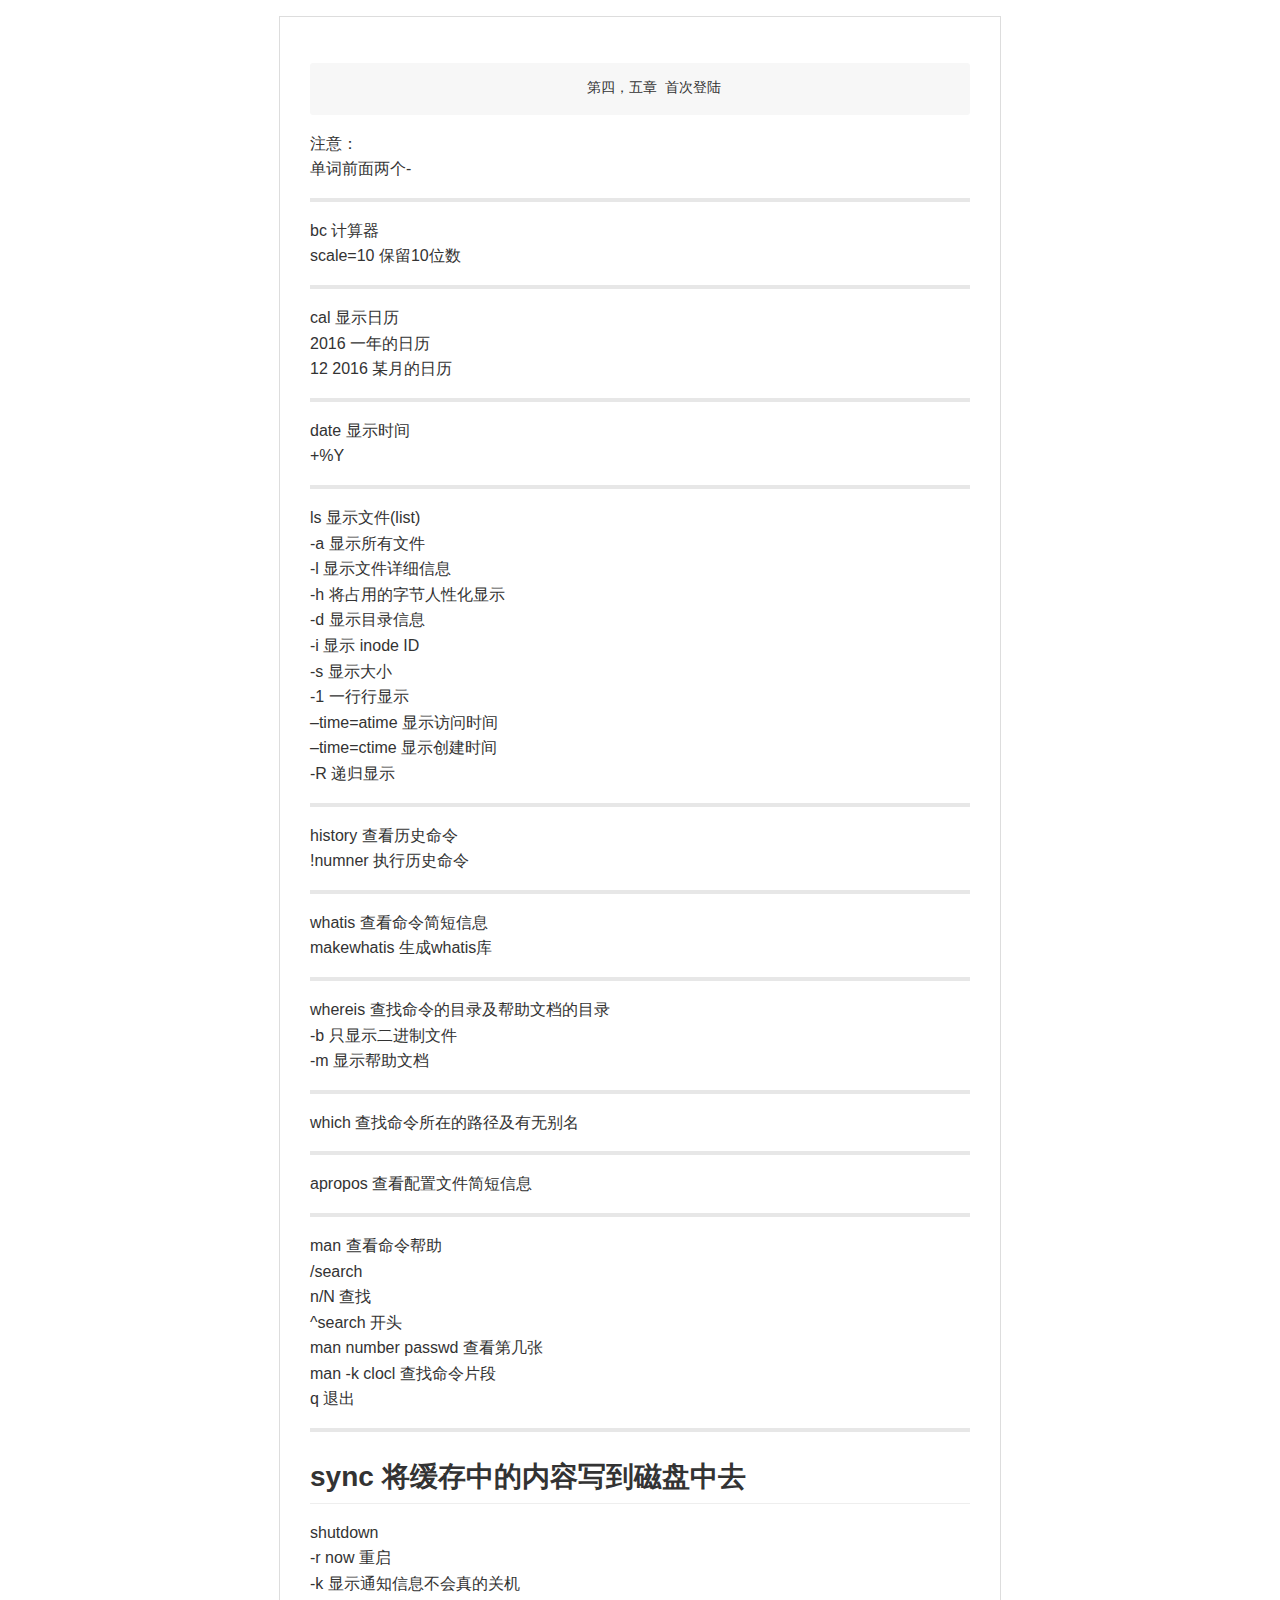
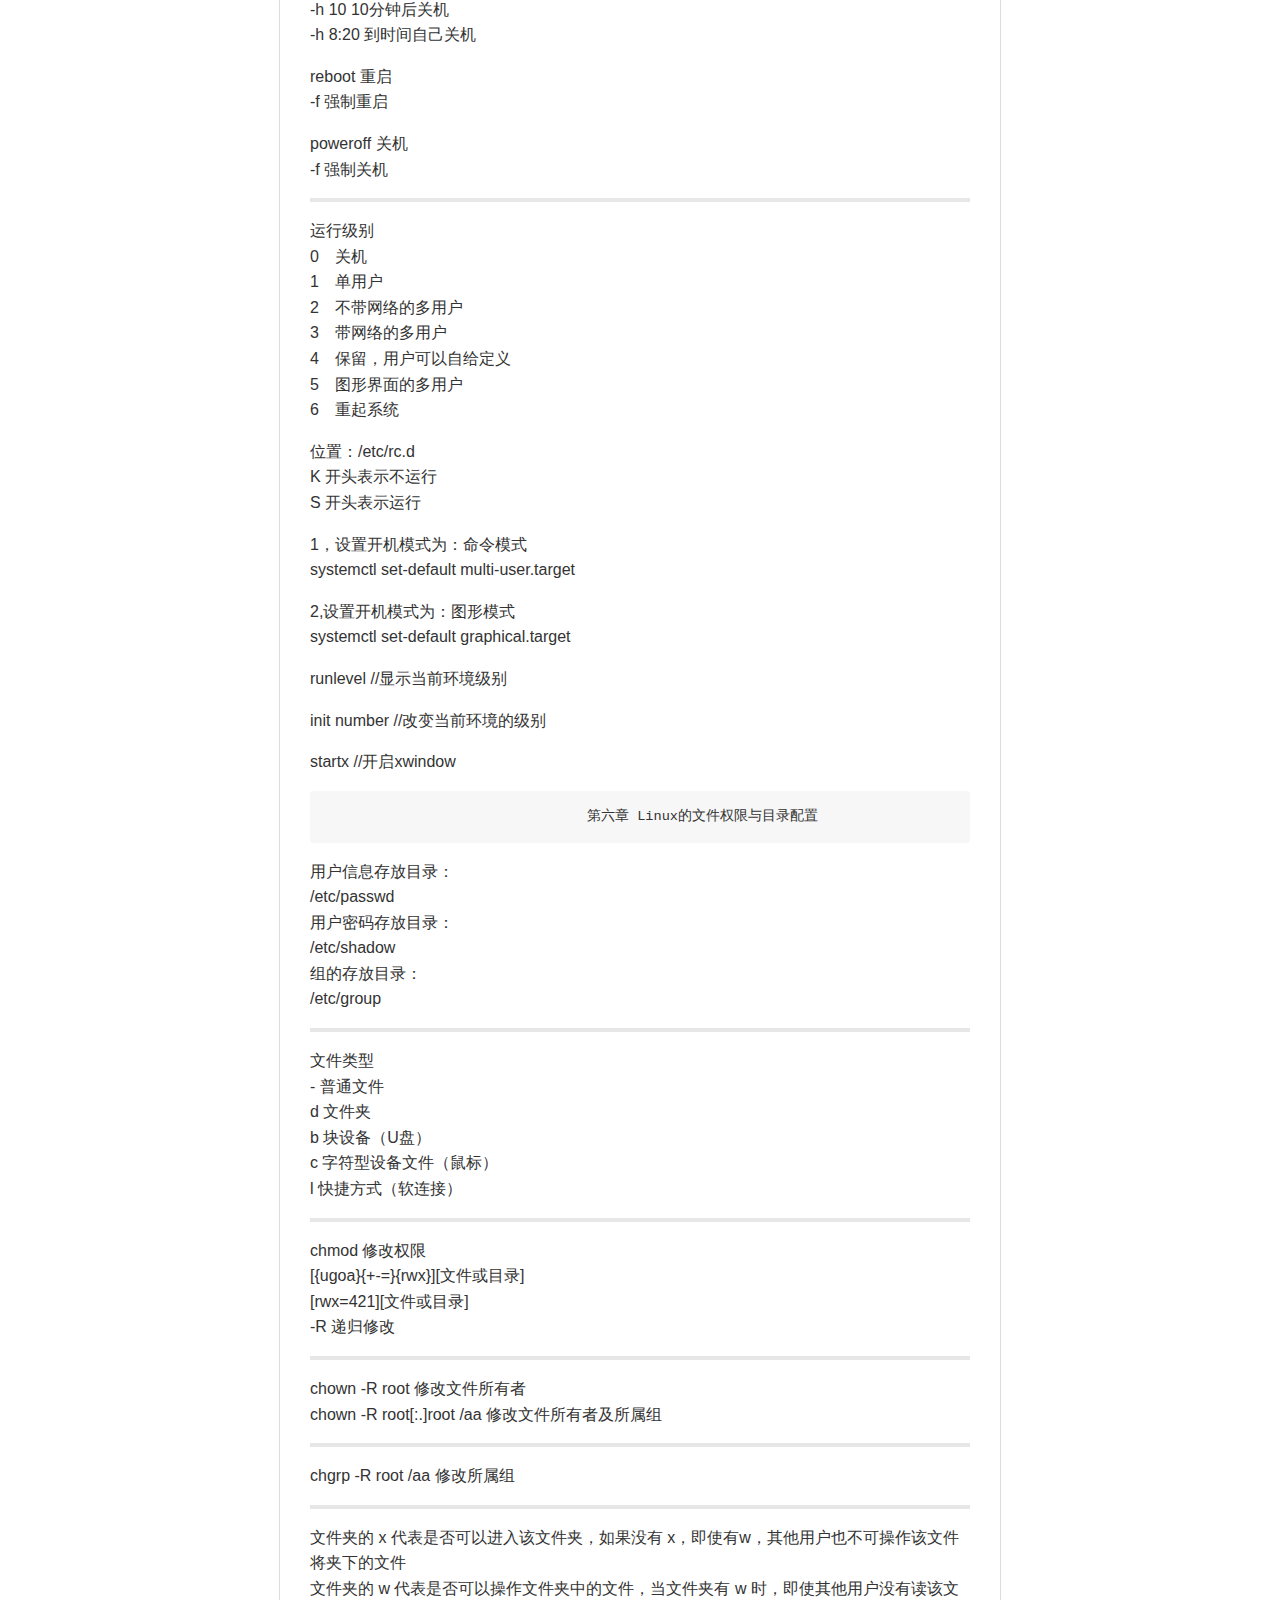
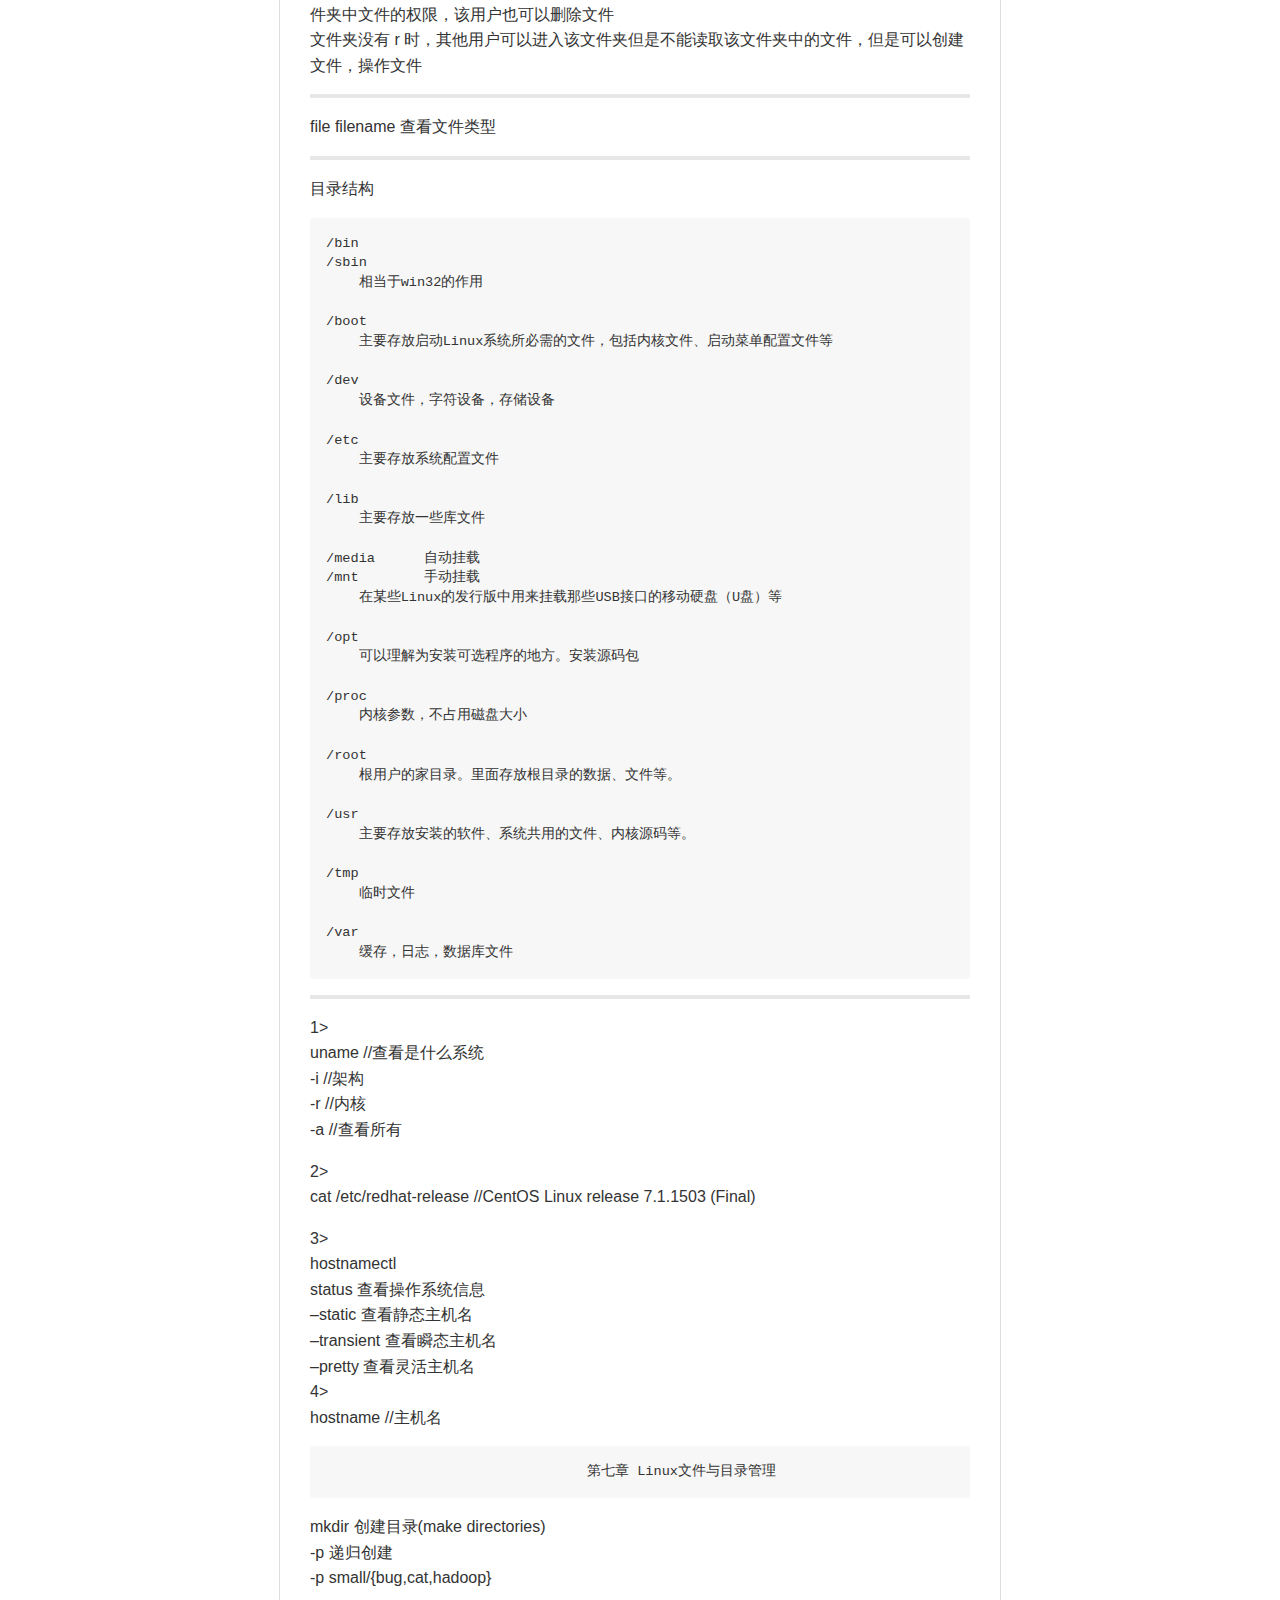
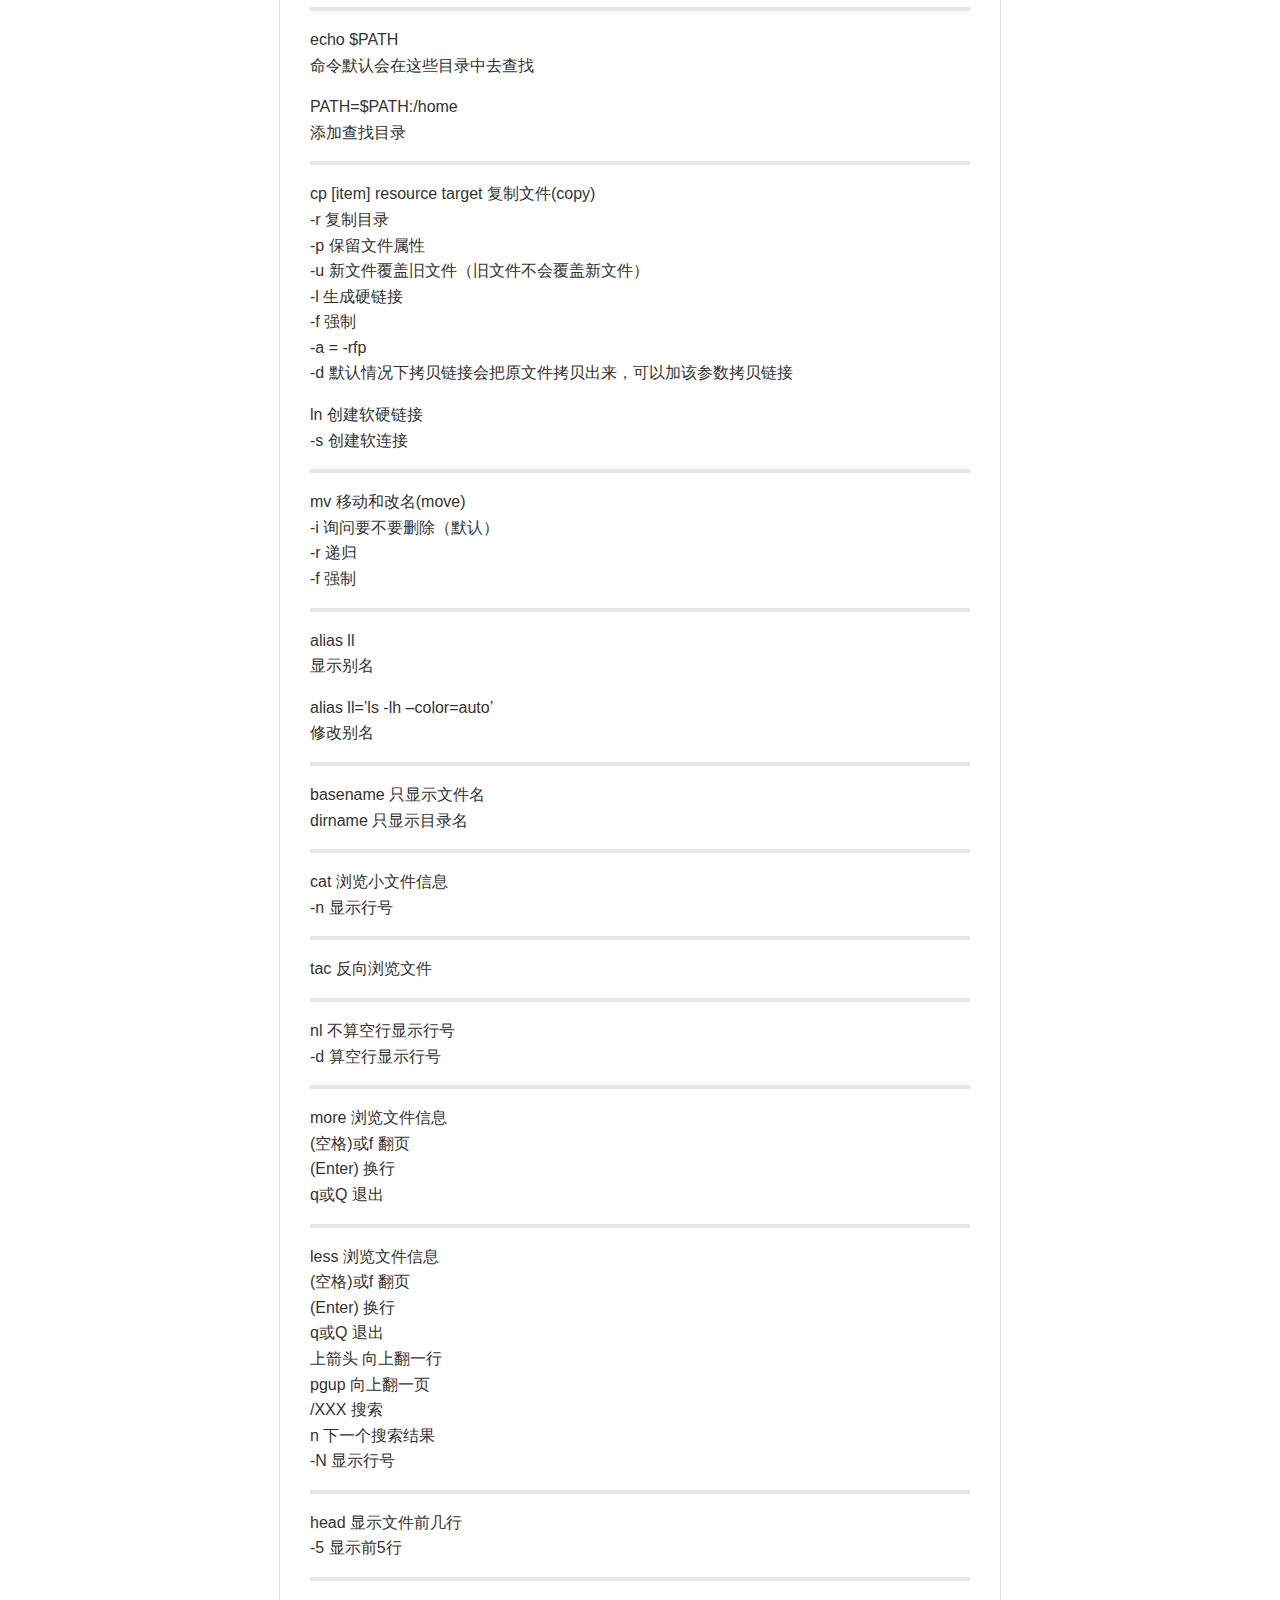
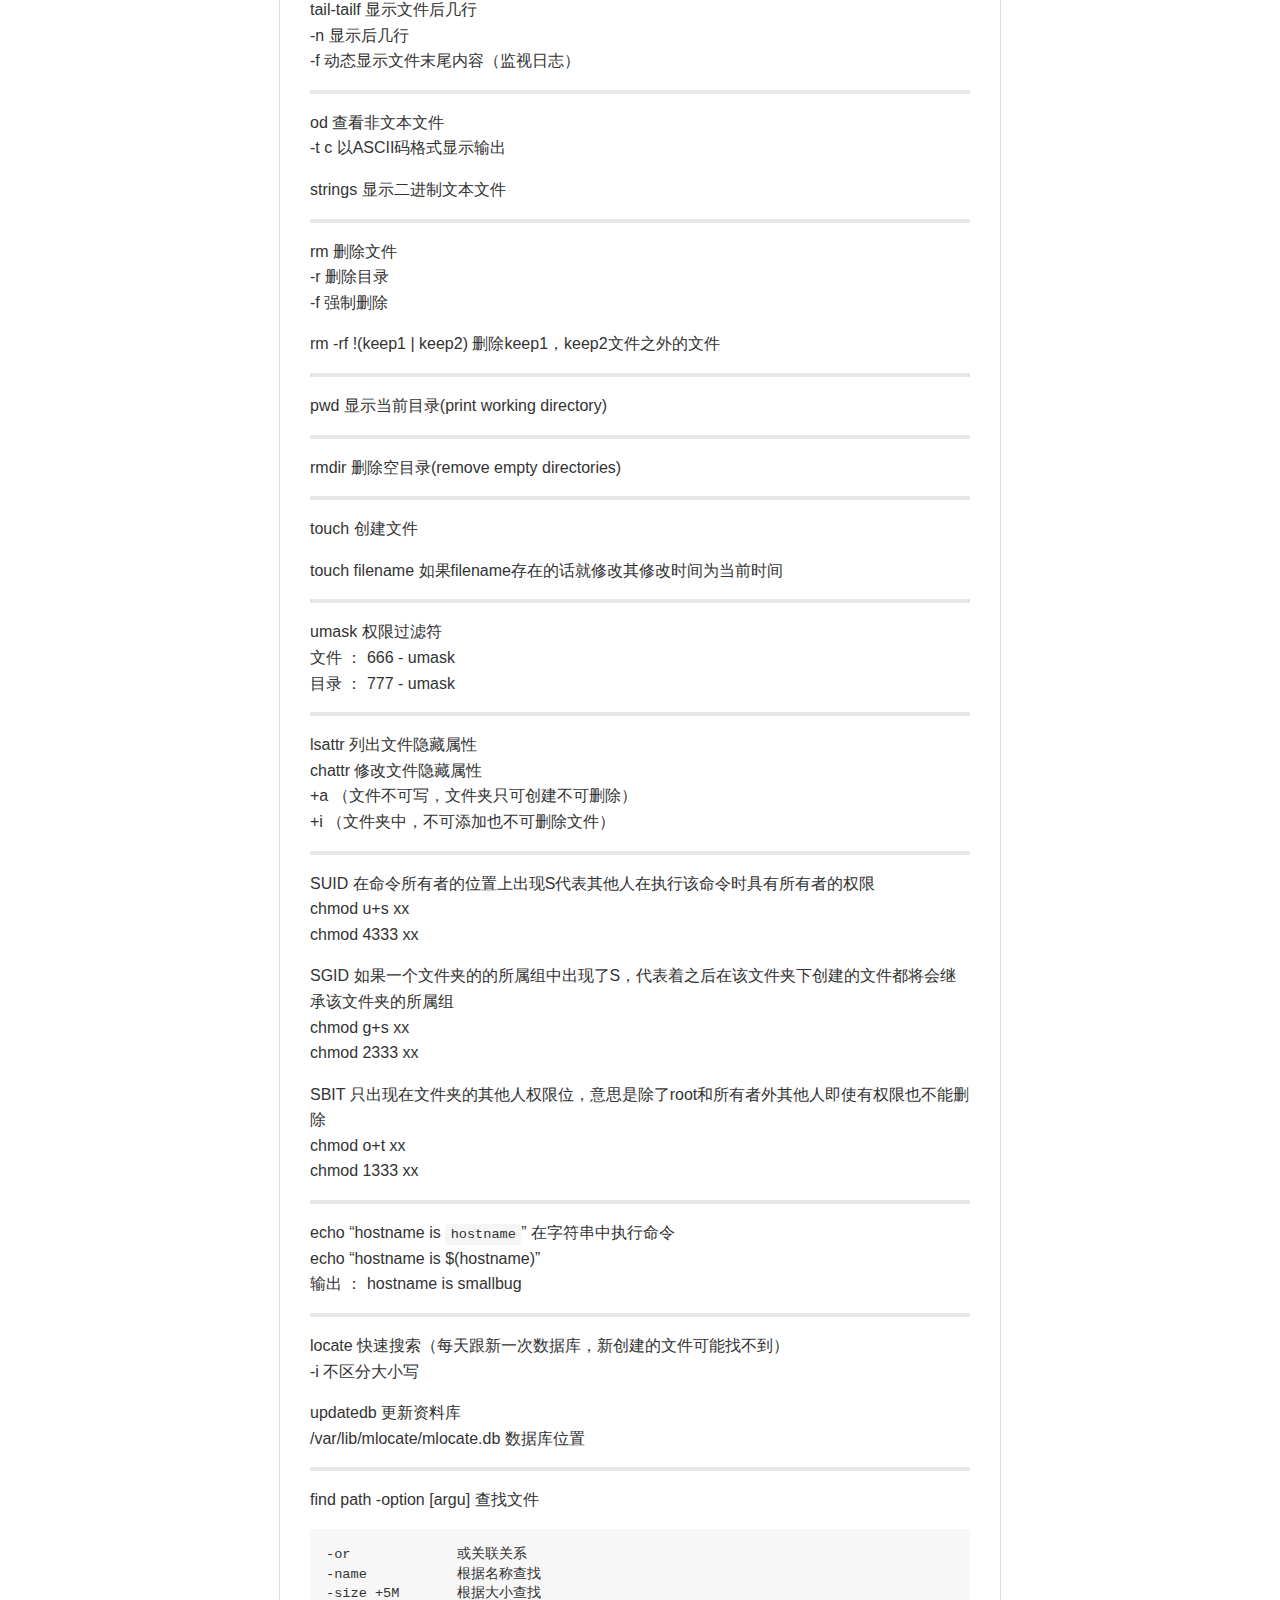
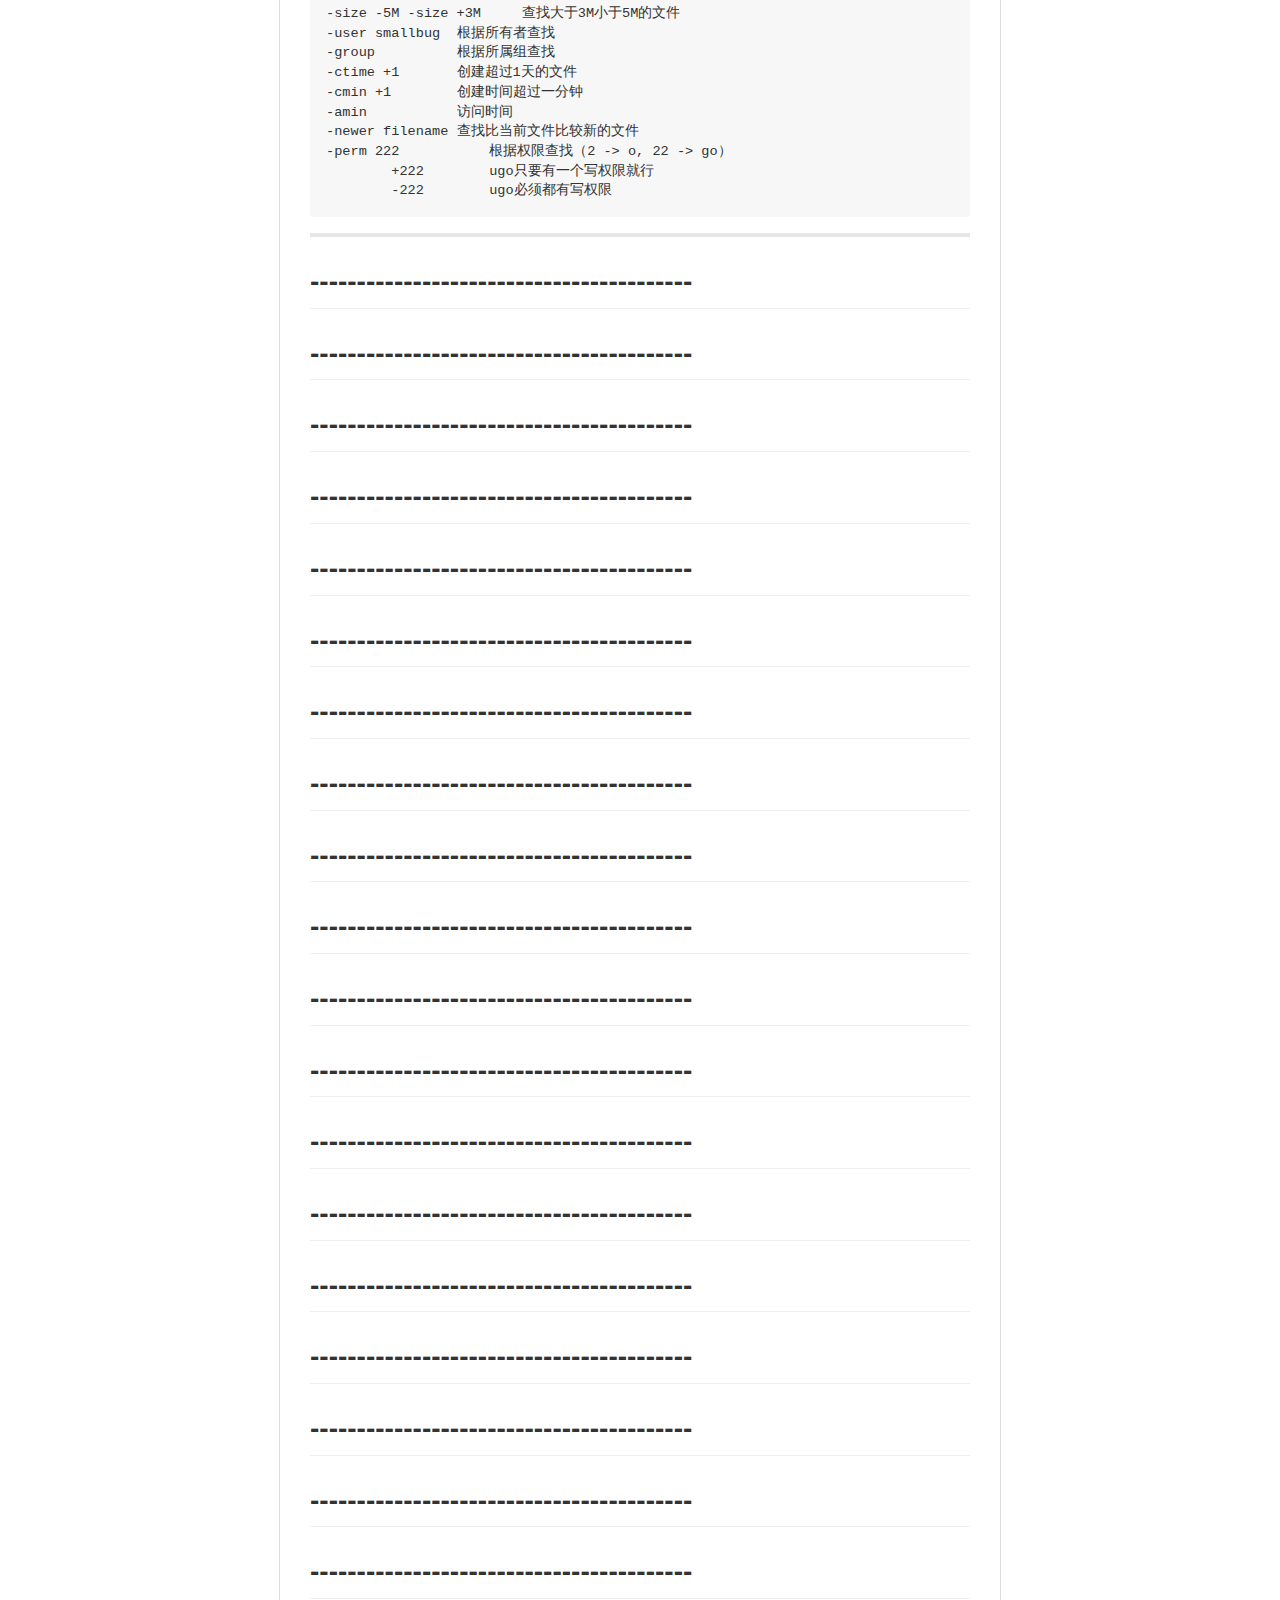
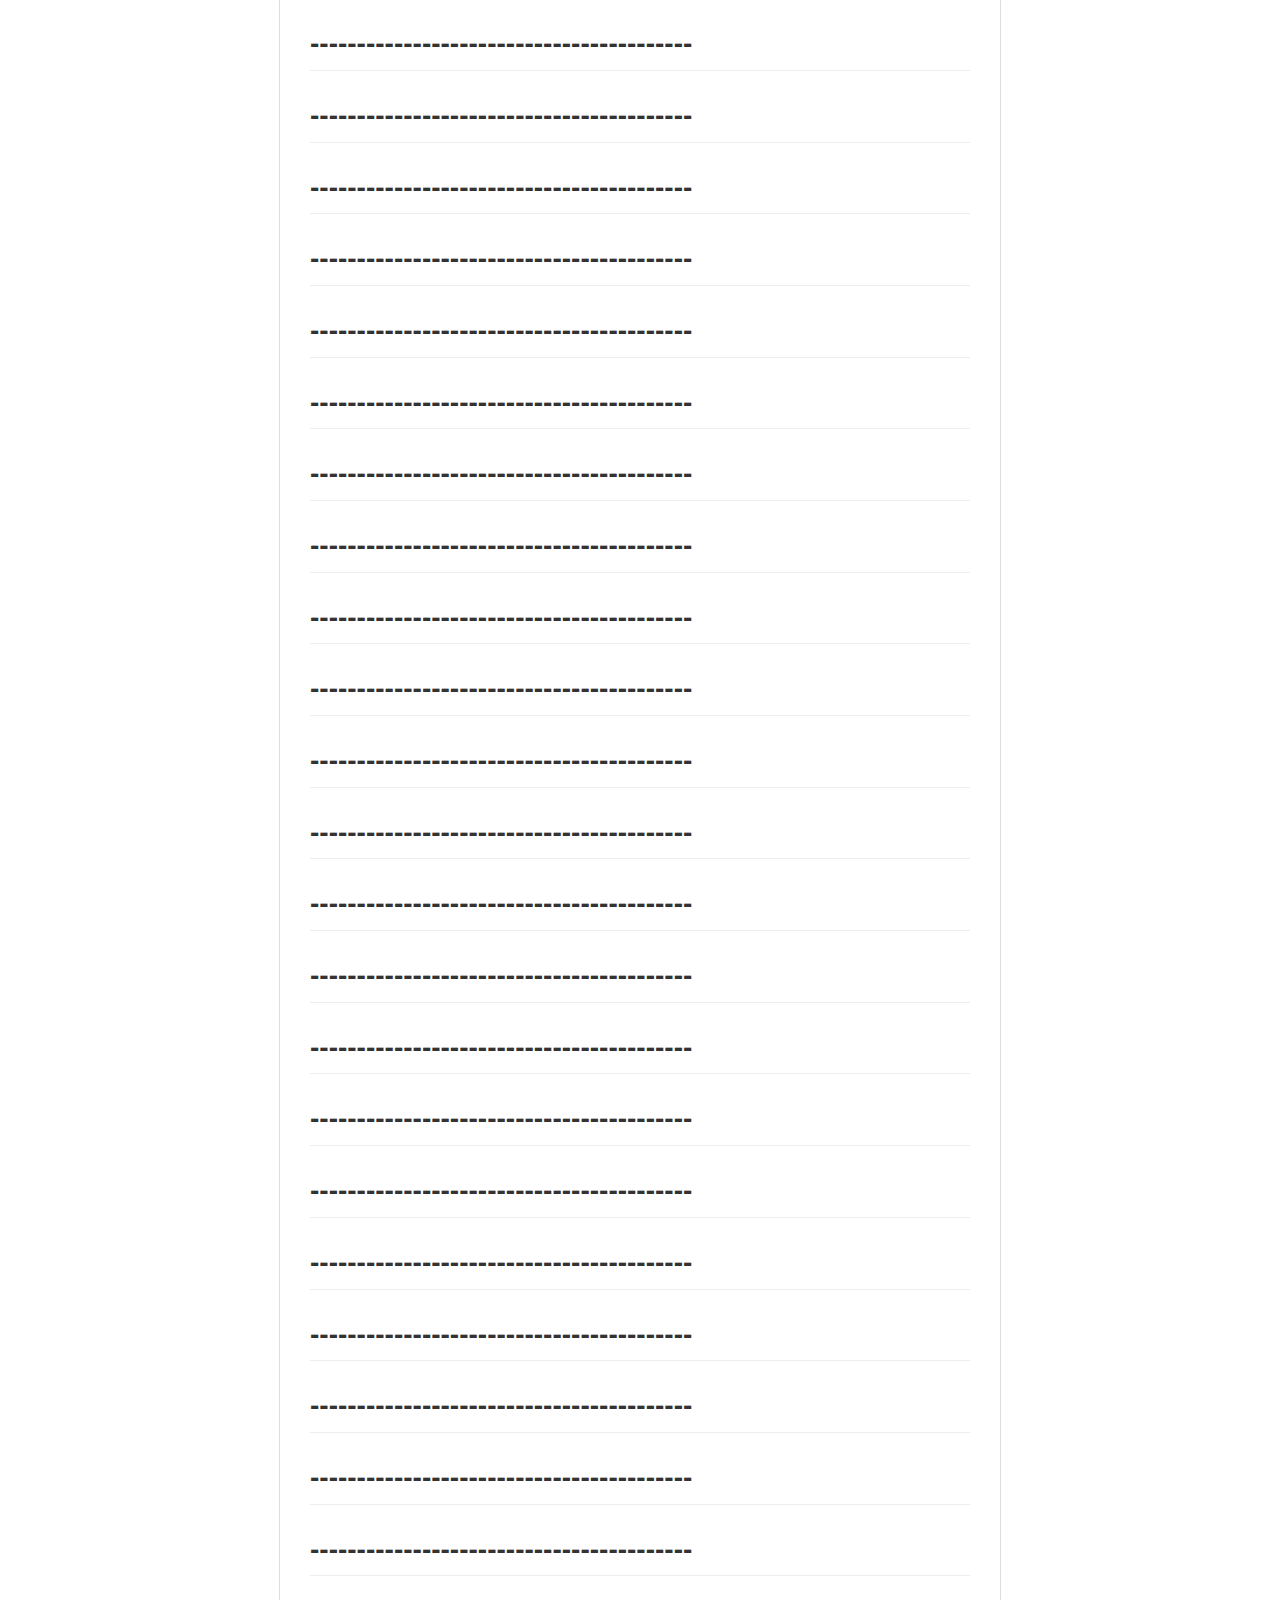
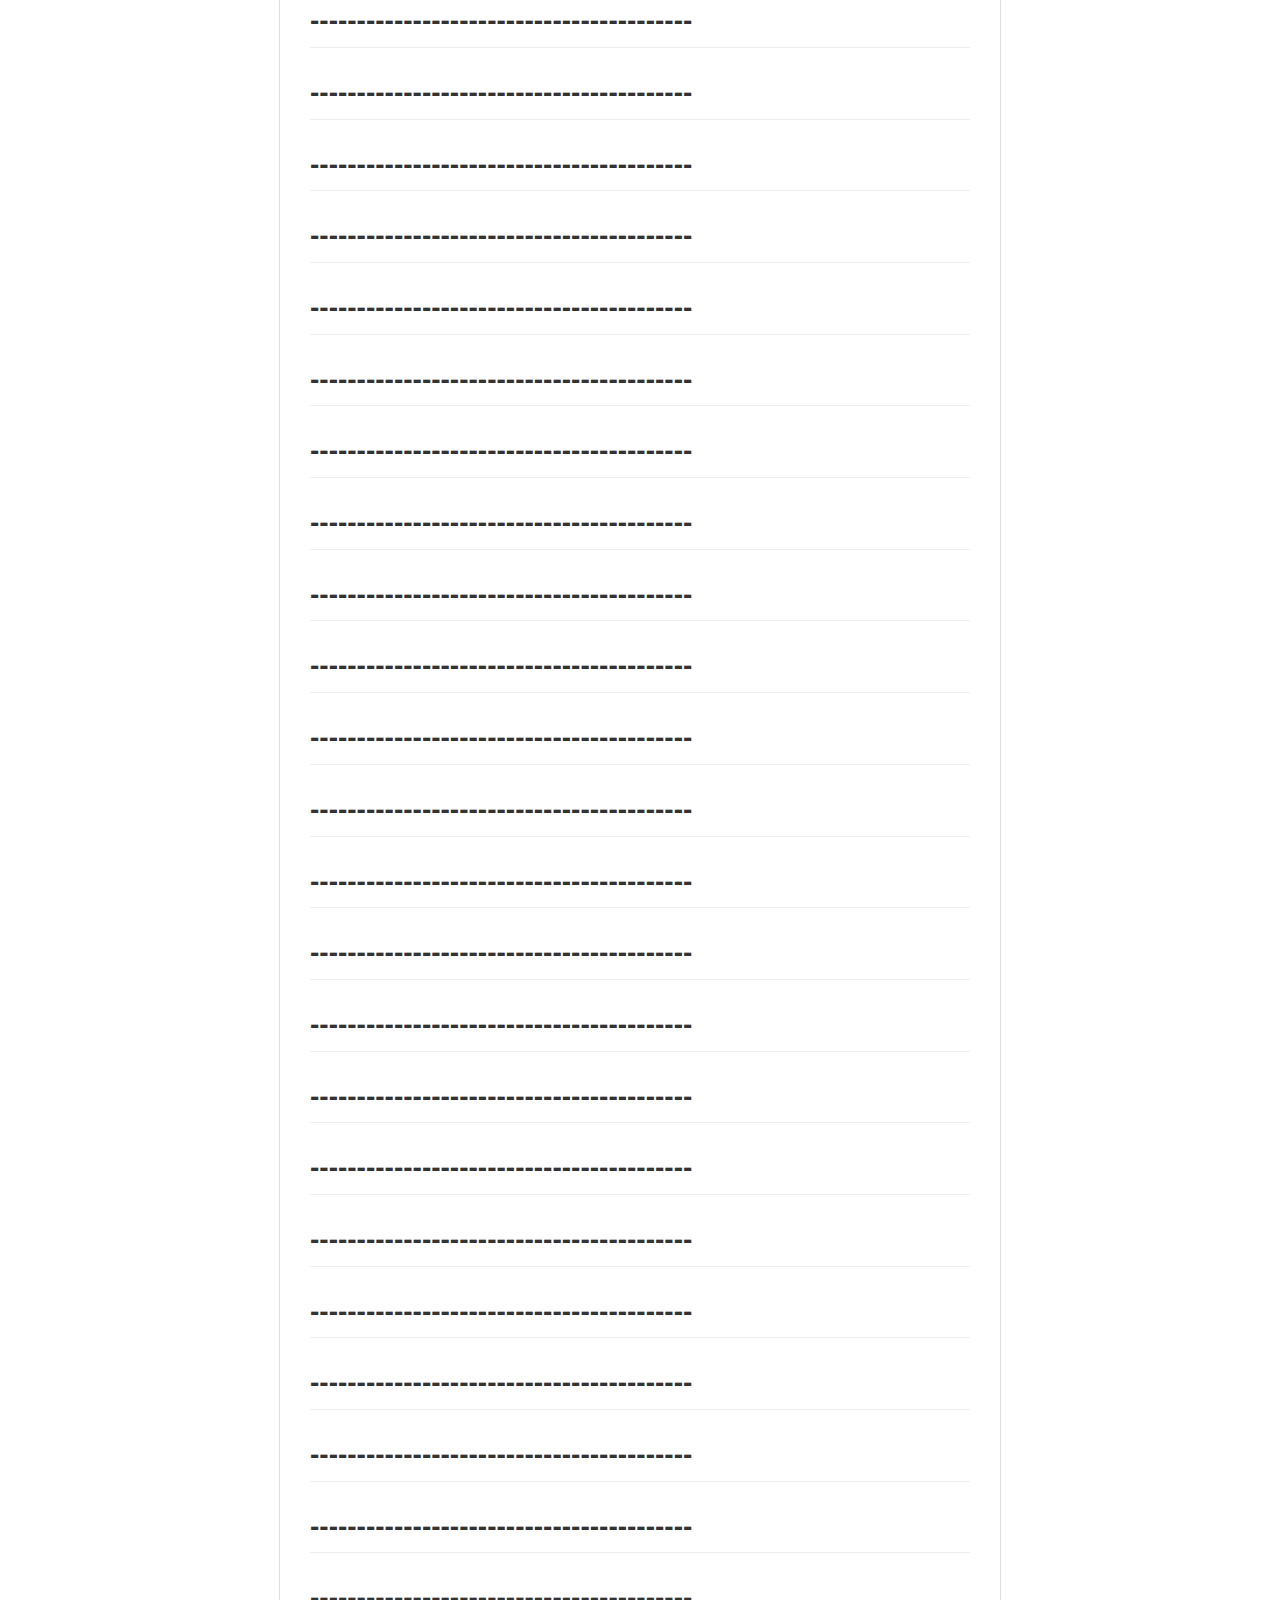
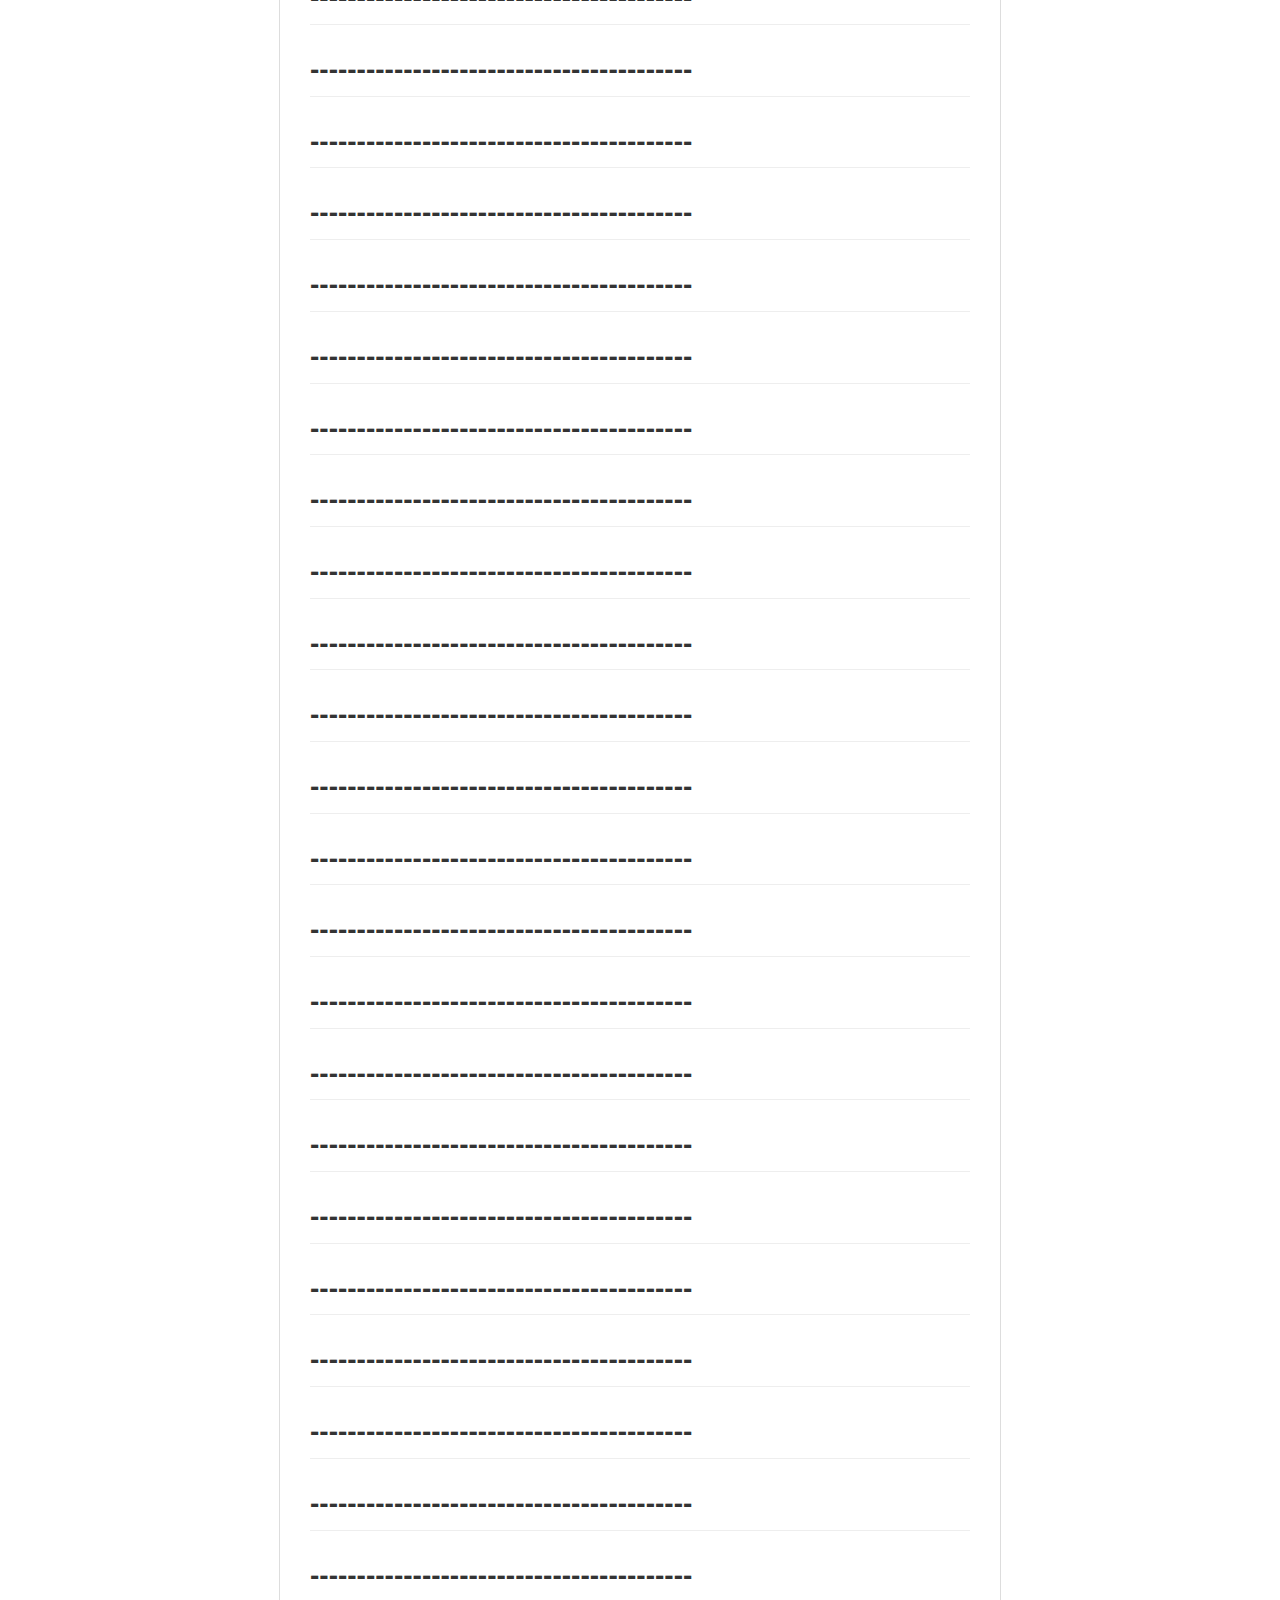
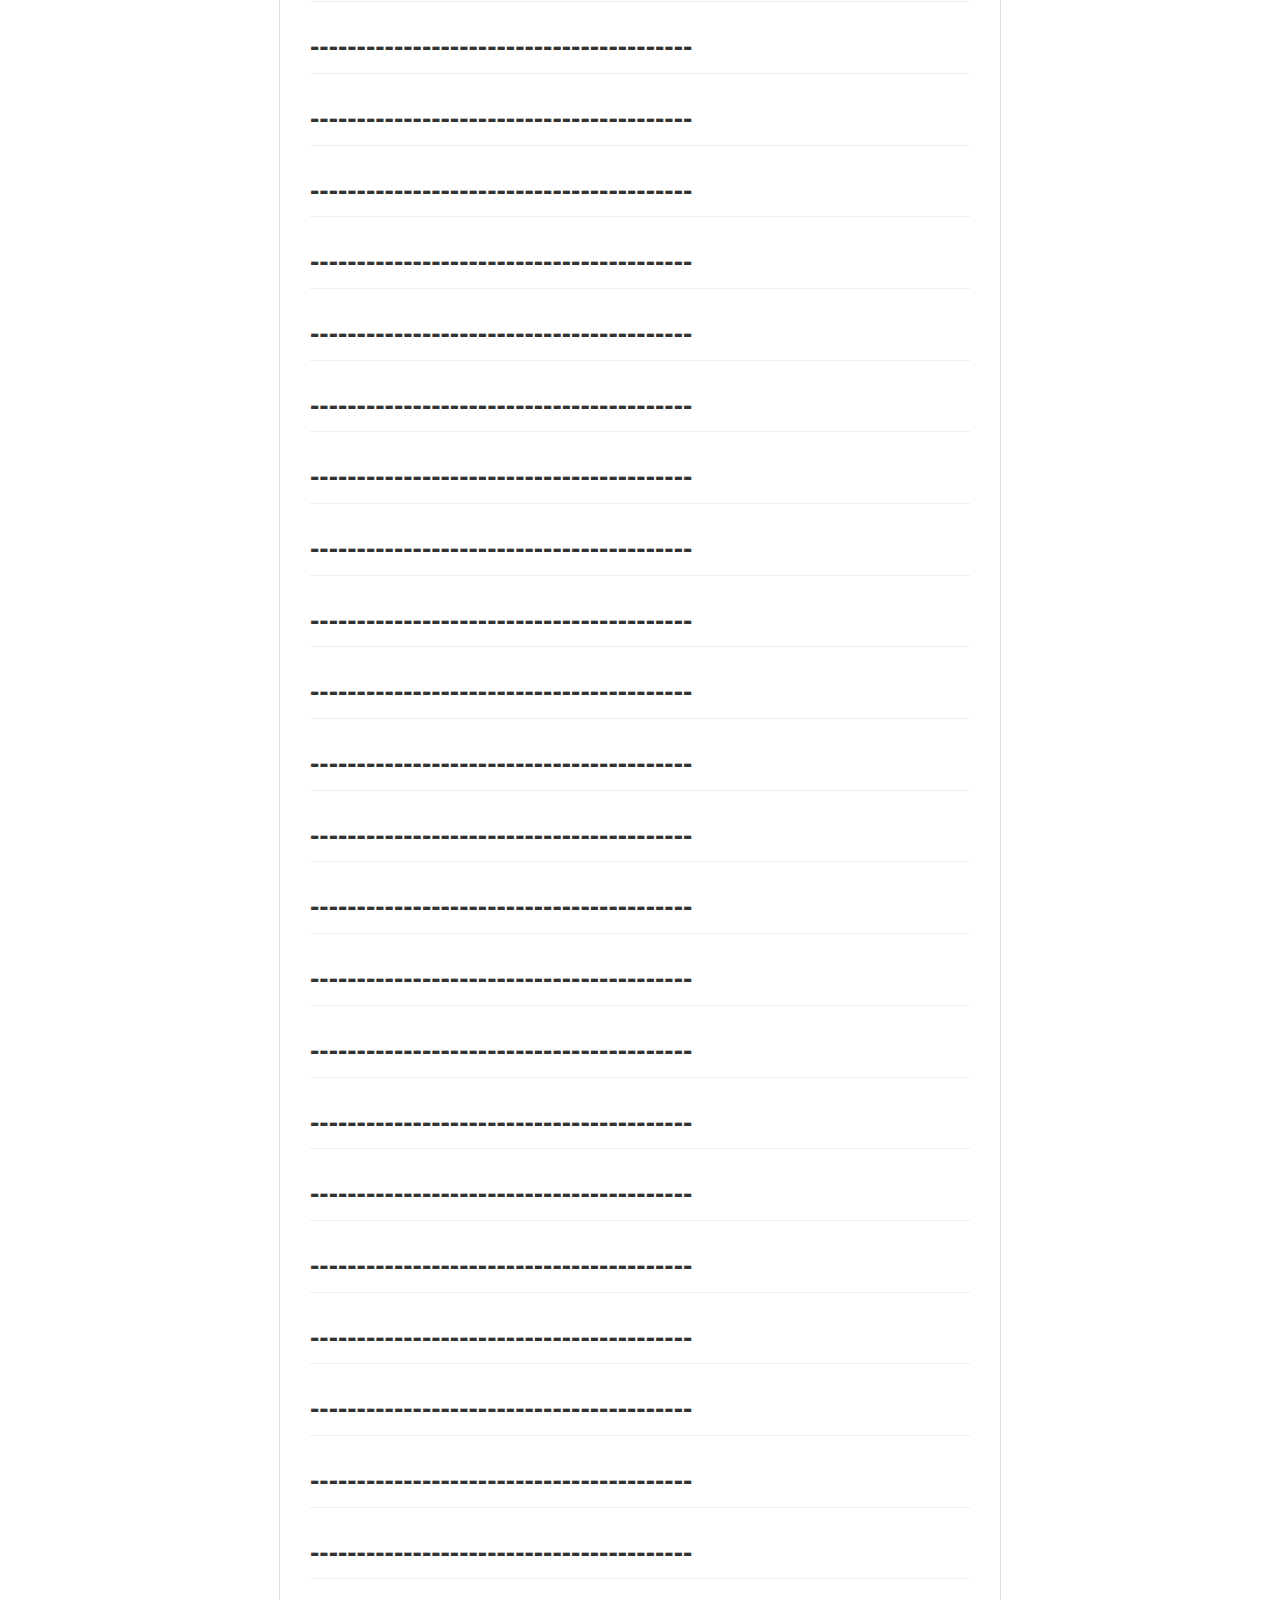
<file: note/linux/note.html>
<!DOCTYPE html>
<!-- saved from url=(0052)file:///C:/Users/smallbug/appdata/local/temp/15.html -->
<html><head><meta http-equiv="Content-Type" content="text/html; charset=UTF-8"><style>body {
  width: 45em;
  border: 1px solid #ddd;
  outline: 1300px solid #fff;
  margin: 16px auto;
}

body .markdown-body
{
  padding: 30px;
}

@font-face {
  font-family: fontawesome-mini;
  src: url([data-uri]) format('woff');
}

@font-face {
  font-family: octicons-anchor;
  src: url([data-uri]) format('woff');
}

.markdown-body {
  font-family: sans-serif;
  -ms-text-size-adjust: 100%;
  -webkit-text-size-adjust: 100%;
  color: #333333;
  overflow: hidden;
  font-family: "Helvetica Neue", Helvetica, "Segoe UI", Arial, freesans, sans-serif;
  font-size: 16px;
  line-height: 1.6;
  word-wrap: break-word;
}

.markdown-body a {
  background: transparent;
}

.markdown-body a:active,
.markdown-body a:hover {
  outline: 0;
}

.markdown-body b,
.markdown-body strong {
  font-weight: bold;
}

.markdown-body mark {
  background: #ff0;
  color: #000;
  font-style: italic;
  font-weight: bold;
}

.markdown-body sub,
.markdown-body sup {
  font-size: 75%;
  line-height: 0;
  position: relative;
  vertical-align: baseline;
}
.markdown-body sup {
  top: -0.5em;
}
.markdown-body sub {
  bottom: -0.25em;
}

.markdown-body h1 {
  font-size: 2em;
  margin: 0.67em 0;
}

.markdown-body img {
  border: 0;
}

.markdown-body hr {
  -moz-box-sizing: content-box;
  box-sizing: content-box;
  height: 0;
}

.markdown-body pre {
  overflow: auto;
}

.markdown-body code,
.markdown-body kbd,
.markdown-body pre,
.markdown-body samp {
  font-family: monospace, monospace;
  font-size: 1em;
}

.markdown-body input {
  color: inherit;
  font: inherit;
  margin: 0;
}

.markdown-body html input[disabled] {
  cursor: default;
}

.markdown-body input {
  line-height: normal;
}

.markdown-body input[type="checkbox"] {
  box-sizing: border-box;
  padding: 0;
}

.markdown-body table {
  border-collapse: collapse;
  border-spacing: 0;
}

.markdown-body td,
.markdown-body th {
  padding: 0;
}

.markdown-body .codehilitetable {
  border: 0;
  border-spacing: 0;
}

.markdown-body .codehilitetable tr {
  border: 0;
}

.markdown-body .codehilitetable pre,
.markdown-body .codehilitetable div.codehilite {
  margin: 0;
}

.markdown-body .linenos,
.markdown-body .code,
.markdown-body .codehilitetable td {
  border: 0;
  padding: 0;
}

.markdown-body td:not(.linenos) .linenodiv {
  padding: 0 !important;
}

.markdown-body .code {
  width: 100%;
}

.markdown-body .linenos div pre,
.markdown-body .linenodiv pre,
.markdown-body .linenodiv {
  border: 0;
  -webkit-border-radius: 0;
  -moz-border-radius: 0;
  border-radius: 0;
  -webkit-border-top-left-radius: 3px;
  -webkit-border-bottom-left-radius: 3px;
  -moz-border-radius-topleft: 3px;
  -moz-border-radius-bottomleft: 3px;
  border-top-left-radius: 3px;
  border-bottom-left-radius: 3px;
}

.markdown-body .code div pre,
.markdown-body .code div {
  border: 0;
  -webkit-border-radius: 0;
  -moz-border-radius: 0;
  border-radius: 0;
  -webkit-border-top-right-radius: 3px;
  -webkit-border-bottom-right-radius: 3px;
  -moz-border-radius-topright: 3px;
  -moz-border-radius-bottomright: 3px;
  border-top-right-radius: 3px;
  border-bottom-right-radius: 3px;
}

.markdown-body * {
  -moz-box-sizing: border-box;
  box-sizing: border-box;
}

.markdown-body input {
  font: 13px Helvetica, arial, freesans, clean, sans-serif, "Segoe UI Emoji", "Segoe UI Symbol";
  line-height: 1.4;
}

.markdown-body a {
  color: #4183c4;
  text-decoration: none;
}

.markdown-body a:hover,
.markdown-body a:focus,
.markdown-body a:active {
  text-decoration: underline;
}

.markdown-body hr {
  height: 0;
  margin: 15px 0;
  overflow: hidden;
  background: transparent;
  border: 0;
  border-bottom: 1px solid #ddd;
}

.markdown-body hr:before,
.markdown-body hr:after {
  display: table;
  content: " ";
}

.markdown-body hr:after {
  clear: both;
}

.markdown-body h1,
.markdown-body h2,
.markdown-body h3,
.markdown-body h4,
.markdown-body h5,
.markdown-body h6 {
  margin-top: 15px;
  margin-bottom: 15px;
  line-height: 1.1;
}

.markdown-body h1 {
  font-size: 30px;
}

.markdown-body h2 {
  font-size: 21px;
}

.markdown-body h3 {
  font-size: 16px;
}

.markdown-body h4 {
  font-size: 14px;
}

.markdown-body h5 {
  font-size: 12px;
}

.markdown-body h6 {
  font-size: 11px;
}

.markdown-body blockquote {
  margin: 0;
}

.markdown-body ul,
.markdown-body ol {
  padding: 0;
  margin-top: 0;
  margin-bottom: 0;
}

.markdown-body ol ol,
.markdown-body ul ol {
  list-style-type: lower-roman;
}

.markdown-body ul ul ol,
.markdown-body ul ol ol,
.markdown-body ol ul ol,
.markdown-body ol ol ol {
  list-style-type: lower-alpha;
}

.markdown-body dd {
  margin-left: 0;
}

.markdown-body code,
.markdown-body pre,
.markdown-body samp {
  font-family: Consolas, "Liberation Mono", Menlo, Courier, monospace;
  font-size: 12px;
}

.markdown-body pre {
  margin-top: 0;
  margin-bottom: 0;
}

.markdown-body kbd {
  background-color: #e7e7e7;
  background-image: -moz-linear-gradient(#fefefe, #e7e7e7);
  background-image: -webkit-linear-gradient(#fefefe, #e7e7e7);
  background-image: linear-gradient(#fefefe, #e7e7e7);
  background-repeat: repeat-x;
  border-radius: 2px;
  border: 1px solid #cfcfcf;
  color: #000;
  padding: 3px 5px;
  line-height: 10px;
  font: 11px Consolas, "Liberation Mono", Menlo, Courier, monospace;
  display: inline-block;
}

.markdown-body>*:first-child {
  margin-top: 0 !important;
}

.markdown-body>*:last-child {
  margin-bottom: 0 !important;
}

.markdown-body .headeranchor-link {
  position: absolute;
  top: 0;
  bottom: 0;
  left: 0;
  display: block;
  padding-right: 6px;
  padding-left: 30px;
  margin-left: -30px;
}

.markdown-body .headeranchor-link:focus {
  outline: none;
}

.markdown-body h1,
.markdown-body h2,
.markdown-body h3,
.markdown-body h4,
.markdown-body h5,
.markdown-body h6 {
  position: relative;
  margin-top: 1em;
  margin-bottom: 16px;
  font-weight: bold;
  line-height: 1.4;
}

.markdown-body h1 .headeranchor,
.markdown-body h2 .headeranchor,
.markdown-body h3 .headeranchor,
.markdown-body h4 .headeranchor,
.markdown-body h5 .headeranchor,
.markdown-body h6 .headeranchor {
  display: none;
  color: #000;
  vertical-align: middle;
}

.markdown-body h1:hover .headeranchor-link,
.markdown-body h2:hover .headeranchor-link,
.markdown-body h3:hover .headeranchor-link,
.markdown-body h4:hover .headeranchor-link,
.markdown-body h5:hover .headeranchor-link,
.markdown-body h6:hover .headeranchor-link {
  height: 1em;
  padding-left: 8px;
  margin-left: -30px;
  line-height: 1;
  text-decoration: none;
}

.markdown-body h1:hover .headeranchor-link .headeranchor,
.markdown-body h2:hover .headeranchor-link .headeranchor,
.markdown-body h3:hover .headeranchor-link .headeranchor,
.markdown-body h4:hover .headeranchor-link .headeranchor,
.markdown-body h5:hover .headeranchor-link .headeranchor,
.markdown-body h6:hover .headeranchor-link .headeranchor {
  display: inline-block;
}

.markdown-body h1 {
  padding-bottom: 0.3em;
  font-size: 2.25em;
  line-height: 1.2;
  border-bottom: 1px solid #eee;
}

.markdown-body h2 {
  padding-bottom: 0.3em;
  font-size: 1.75em;
  line-height: 1.225;
  border-bottom: 1px solid #eee;
}

.markdown-body h3 {
  font-size: 1.5em;
  line-height: 1.43;
}

.markdown-body h4 {
  font-size: 1.25em;
}

.markdown-body h5 {
  font-size: 1em;
}

.markdown-body h6 {
  font-size: 1em;
  color: #777;
}

.markdown-body p,
.markdown-body blockquote,
.markdown-body ul,
.markdown-body ol,
.markdown-body dl,
.markdown-body table,
.markdown-body pre,
.markdown-body .admonition {
  margin-top: 0;
  margin-bottom: 16px;
}

.markdown-body hr {
  height: 4px;
  padding: 0;
  margin: 16px 0;
  background-color: #e7e7e7;
  border: 0 none;
}

.markdown-body ul,
.markdown-body ol {
  padding-left: 2em;
}

.markdown-body ul ul,
.markdown-body ul ol,
.markdown-body ol ol,
.markdown-body ol ul {
  margin-top: 0;
  margin-bottom: 0;
}

.markdown-body li>p {
  margin-top: 16px;
}

.markdown-body dl {
  padding: 0;
}

.markdown-body dl dt {
  padding: 0;
  margin-top: 16px;
  font-size: 1em;
  font-style: italic;
  font-weight: bold;
}

.markdown-body dl dd {
  padding: 0 16px;
  margin-bottom: 16px;
}

.markdown-body blockquote {
  padding: 0 15px;
  color: #777;
  border-left: 4px solid #ddd;
}

.markdown-body blockquote>:first-child {
  margin-top: 0;
}

.markdown-body blockquote>:last-child {
  margin-bottom: 0;
}

.markdown-body table {
  display: block;
  width: 100%;
  overflow: auto;
  word-break: normal;
  word-break: keep-all;
}

.markdown-body table th {
  font-weight: bold;
}

.markdown-body table th,
.markdown-body table td {
  padding: 6px 13px;
  border: 1px solid #ddd;
}

.markdown-body table tr {
  background-color: #fff;
  border-top: 1px solid #ccc;
}

.markdown-body table tr:nth-child(2n) {
  background-color: #f8f8f8;
}

.markdown-body img {
  max-width: 100%;
  -moz-box-sizing: border-box;
  box-sizing: border-box;
}

.markdown-body code,
.markdown-body samp {
  padding: 0;
  padding-top: 0.2em;
  padding-bottom: 0.2em;
  margin: 0;
  font-size: 85%;
  background-color: rgba(0,0,0,0.04);
  border-radius: 3px;
}

.markdown-body code:before,
.markdown-body code:after {
  letter-spacing: -0.2em;
  content: "\00a0";
}

.markdown-body pre>code {
  padding: 0;
  margin: 0;
  font-size: 100%;
  word-break: normal;
  white-space: pre;
  background: transparent;
  border: 0;
}

.markdown-body .codehilite {
  margin-bottom: 16px;
}

.markdown-body .codehilite pre,
.markdown-body pre {
  padding: 16px;
  overflow: auto;
  font-size: 85%;
  line-height: 1.45;
  background-color: #f7f7f7;
  border-radius: 3px;
}

.markdown-body .codehilite pre {
  margin-bottom: 0;
  word-break: normal;
}

.markdown-body pre {
  word-wrap: normal;
}

.markdown-body pre code {
  display: inline;
  max-width: initial;
  padding: 0;
  margin: 0;
  overflow: initial;
  line-height: inherit;
  word-wrap: normal;
  background-color: transparent;
  border: 0;
}

.markdown-body pre code:before,
.markdown-body pre code:after {
  content: normal;
}

/* Admonition */
.markdown-body .admonition {
  -webkit-border-radius: 3px;
  -moz-border-radius: 3px;
  position: relative;
  border-radius: 3px;
  border: 1px solid #e0e0e0;
  border-left: 6px solid #333;
  padding: 10px 10px 10px 30px;
}

.markdown-body .admonition table {
  color: #333;
}

.markdown-body .admonition p {
  padding: 0;
}

.markdown-body .admonition-title {
  font-weight: bold;
  margin: 0;
}

.markdown-body .admonition>.admonition-title {
  color: #333;
}

.markdown-body .attention>.admonition-title {
  color: #a6d796;
}

.markdown-body .caution>.admonition-title {
  color: #d7a796;
}

.markdown-body .hint>.admonition-title {
  color: #96c6d7;
}

.markdown-body .danger>.admonition-title {
  color: #c25f77;
}

.markdown-body .question>.admonition-title {
  color: #96a6d7;
}

.markdown-body .note>.admonition-title {
  color: #d7c896;
}

.markdown-body .admonition:before,
.markdown-body .attention:before,
.markdown-body .caution:before,
.markdown-body .hint:before,
.markdown-body .danger:before,
.markdown-body .question:before,
.markdown-body .note:before {
  font: normal normal 16px fontawesome-mini;
  -moz-osx-font-smoothing: grayscale;
  -webkit-user-select: none;
  -moz-user-select: none;
  -ms-user-select: none;
  user-select: none;
  line-height: 1.5;
  color: #333;
  position: absolute;
  left: 0;
  top: 0;
  padding-top: 10px;
  padding-left: 10px;
}

.markdown-body .admonition:before {
  content: "\f056\00a0";
  color: 333;
}

.markdown-body .attention:before {
  content: "\f058\00a0";
  color: #a6d796;
}

.markdown-body .caution:before {
  content: "\f06a\00a0";
  color: #d7a796;
}

.markdown-body .hint:before {
  content: "\f05a\00a0";
  color: #96c6d7;
}

.markdown-body .danger:before {
  content: "\f057\00a0";
  color: #c25f77;
}

.markdown-body .question:before {
  content: "\f059\00a0";
  color: #96a6d7;
}

.markdown-body .note:before {
  content: "\f040\00a0";
  color: #d7c896;
}

.markdown-body .admonition::after {
  content: normal;
}

.markdown-body .attention {
  border-left: 6px solid #a6d796;
}

.markdown-body .caution {
  border-left: 6px solid #d7a796;
}

.markdown-body .hint {
  border-left: 6px solid #96c6d7;
}

.markdown-body .danger {
  border-left: 6px solid #c25f77;
}

.markdown-body .question {
  border-left: 6px solid #96a6d7;
}

.markdown-body .note {
  border-left: 6px solid #d7c896;
}

.markdown-body .admonition>*:first-child {
  margin-top: 0 !important;
}

.markdown-body .admonition>*:last-child {
  margin-bottom: 0 !important;
}

/* progress bar*/
.markdown-body .progress {
  display: block;
  width: 300px;
  margin: 10px 0;
  height: 24px;
  -webkit-border-radius: 3px;
  -moz-border-radius: 3px;
  border-radius: 3px;
  background-color: #ededed;
  position: relative;
  box-shadow: inset -1px 1px 3px rgba(0, 0, 0, .1);
}

.markdown-body .progress-label {
  position: absolute;
  text-align: center;
  font-weight: bold;
  width: 100%; margin: 0;
  line-height: 24px;
  color: #333;
  text-shadow: 1px 1px 0 #fefefe, -1px -1px 0 #fefefe, -1px 1px 0 #fefefe, 1px -1px 0 #fefefe, 0 1px 0 #fefefe, 0 -1px 0 #fefefe, 1px 0 0 #fefefe, -1px 0 0 #fefefe, 1px 1px 2px #000;
  -webkit-font-smoothing: antialiased !important;
  white-space: nowrap;
  overflow: hidden;
}

.markdown-body .progress-bar {
  height: 24px;
  float: left;
  -webkit-border-radius: 3px;
  -moz-border-radius: 3px;
  border-radius: 3px;
  background-color: #96c6d7;
  box-shadow: inset 0 1px 0 rgba(255, 255, 255, .5), inset 0 -1px 0 rgba(0, 0, 0, .1);
  background-size: 30px 30px;
  background-image: -webkit-linear-gradient(
    135deg, rgba(255, 255, 255, .4) 27%,
    transparent 27%,
    transparent 52%, rgba(255, 255, 255, .4) 52%,
    rgba(255, 255, 255, .4) 77%,
    transparent 77%, transparent
  );
  background-image: -moz-linear-gradient(
    135deg,
    rgba(255, 255, 255, .4) 27%, transparent 27%,
    transparent 52%, rgba(255, 255, 255, .4) 52%,
    rgba(255, 255, 255, .4) 77%, transparent 77%,
    transparent
  );
  background-image: -ms-linear-gradient(
    135deg,
    rgba(255, 255, 255, .4) 27%, transparent 27%,
    transparent 52%, rgba(255, 255, 255, .4) 52%,
    rgba(255, 255, 255, .4) 77%, transparent 77%,
    transparent
  );
  background-image: -o-linear-gradient(
    135deg,
    rgba(255, 255, 255, .4) 27%, transparent 27%,
    transparent 52%, rgba(255, 255, 255, .4) 52%,
    rgba(255, 255, 255, .4) 77%, transparent 77%,
    transparent
  );
  background-image: linear-gradient(
    135deg,
    rgba(255, 255, 255, .4) 27%, transparent 27%,
    transparent 52%, rgba(255, 255, 255, .4) 52%,
    rgba(255, 255, 255, .4) 77%, transparent 77%,
    transparent
  );
}

.markdown-body .progress-100plus .progress-bar {
  background-color: #a6d796;
}

.markdown-body .progress-80plus .progress-bar {
  background-color: #c6d796;
}

.markdown-body .progress-60plus .progress-bar {
  background-color: #d7c896;
}

.markdown-body .progress-40plus .progress-bar {
  background-color: #d7a796;
}

.markdown-body .progress-20plus .progress-bar {
  background-color: #d796a6;
}

.markdown-body .progress-0plus .progress-bar {
  background-color: #c25f77;
}

.markdown-body .candystripe-animate .progress-bar{
  -webkit-animation: animate-stripes 3s linear infinite;
  -moz-animation: animate-stripes 3s linear infinite;
  animation: animate-stripes 3s linear infinite;
}

@-webkit-keyframes animate-stripes {
  0% {
    background-position: 0 0;
  }

  100% {
    background-position: 60px 0;
  }
}

@-moz-keyframes animate-stripes {
  0% {
    background-position: 0 0;
  }

  100% {
    background-position: 60px 0;
  }
}

@keyframes animate-stripes {
  0% {
    background-position: 0 0;
  }

  100% {
    background-position: 60px 0;
  }
}

.markdown-body .gloss .progress-bar {
  box-shadow:
    inset 0 4px 12px rgba(255, 255, 255, .7),
    inset 0 -12px 0 rgba(0, 0, 0, .05);
}

/* Multimarkdown Critic Blocks */
.markdown-body .critic_mark {
  background: #ff0;
}

.markdown-body .critic_delete {
  color: #c82829;
  text-decoration: line-through;
}

.markdown-body .critic_insert {
  color: #718c00 ;
  text-decoration: underline;
}

.markdown-body .critic_comment {
  color: #8e908c;
  font-style: italic;
}

.markdown-body .headeranchor {
  font: normal normal 16px octicons-anchor;
  line-height: 1;
  display: inline-block;
  text-decoration: none;
  -webkit-font-smoothing: antialiased;
  -moz-osx-font-smoothing: grayscale;
  -webkit-user-select: none;
  -moz-user-select: none;
  -ms-user-select: none;
  user-select: none;
}

.headeranchor:before {
  content: '\f05c';
}

.markdown-body .task-list-item {
  list-style-type: none;
}

.markdown-body .task-list-item+.task-list-item {
  margin-top: 3px;
}

.markdown-body .task-list-item input {
  margin: 0 4px 0.25em -20px;
  vertical-align: middle;
}

/* Media */
@media only screen and (min-width: 480px) {
  .markdown-body {
    font-size:14px;
  }
}

@media only screen and (min-width: 768px) {
  .markdown-body {
    font-size:16px;
  }
}

@media print {
  .markdown-body * {
    background: transparent !important;
    color: black !important;
    filter:none !important;
    -ms-filter: none !important;
  }

  .markdown-body {
    font-size:12pt;
    max-width:100%;
    outline:none;
    border: 0;
  }

  .markdown-body a,
  .markdown-body a:visited {
    text-decoration: underline;
  }

  .markdown-body .headeranchor-link {
    display: none;
  }

  .markdown-body a[href]:after {
    content: " (" attr(href) ")";
  }

  .markdown-body abbr[title]:after {
    content: " (" attr(title) ")";
  }

  .markdown-body .ir a:after,
  .markdown-body a[href^="javascript:"]:after,
  .markdown-body a[href^="#"]:after {
    content: "";
  }

  .markdown-body pre {
    white-space: pre;
    white-space: pre-wrap;
    word-wrap: break-word;
  }

  .markdown-body pre,
  .markdown-body blockquote {
    border: 1px solid #999;
    padding-right: 1em;
    page-break-inside: avoid;
  }

  .markdown-body .progress,
  .markdown-body .progress-bar {
    -moz-box-shadow: none;
    -webkit-box-shadow: none;
    box-shadow: none;
  }

  .markdown-body .progress {
    border: 1px solid #ddd;
  }

  .markdown-body .progress-bar {
    height: 22px;
    border-right: 1px solid #ddd;
  }

  .markdown-body tr,
  .markdown-body img {
    page-break-inside: avoid;
  }

  .markdown-body img {
    max-width: 100% !important;
  }

  .markdown-body p,
  .markdown-body h2,
  .markdown-body h3 {
    orphans: 3;
    widows: 3;
  }

  .markdown-body h2,
  .markdown-body h3 {
    page-break-after: avoid;
  }
}
</style><title>note</title></head><body><article class="markdown-body"><h6 id="_1"><a name="user-content-_1" href="file:///C:/Users/smallbug/appdata/local/temp/15.html#_1" class="headeranchor-link" aria-hidden="true"><span class="headeranchor"></span></a></h6>
<pre><code>                                第四，五章 首次登陆
</code></pre>
<h6 id="_2"><a name="user-content-_2" href="file:///C:/Users/smallbug/appdata/local/temp/15.html#_2" class="headeranchor-link" aria-hidden="true"><span class="headeranchor"></span></a></h6>
<p>注意：<br>
    单词前面两个-</p>
<hr>
<p>bc              计算器<br>
    scale=10    保留10位数</p>
<hr>
<p>cal             显示日历<br>
    2016    一年的日历<br>
    12 2016 某月的日历</p>
<hr>
<p>date            显示时间<br>
    +%Y</p>
<hr>
<p>ls              显示文件(list)<br>
    -a  显示所有文件<br>
    -l  显示文件详细信息<br>
    -h  将占用的字节人性化显示<br>
    -d  显示目录信息<br>
    -i  显示 inode ID<br>
    -s  显示大小<br>
    -1  一行行显示<br>
    –time=atime    显示访问时间<br>
    –time=ctime    显示创建时间<br>
    -R  递归显示</p>
<hr>
<p>history         查看历史命令<br>
    !numner 执行历史命令</p>
<hr>
<p>whatis      查看命令简短信息<br>
makewhatis  生成whatis库</p>
<hr>
<p>whereis     查找命令的目录及帮助文档的目录<br>
    -b      只显示二进制文件<br>
    -m      显示帮助文档</p>
<hr>
<p>which       查找命令所在的路径及有无别名</p>
<hr>
<p>apropos     查看配置文件简短信息</p>
<hr>
<p>man         查看命令帮助<br>
    /search<br>
        n/N  查找<br>
        ^search  开头<br>
man number  passwd      查看第几张<br>
man -k clocl            查找命令片段<br>
    q                   退出</p>
<hr>
<h2 id="sync"><a name="user-content-sync" href="file:///C:/Users/smallbug/appdata/local/temp/15.html#sync" class="headeranchor-link" aria-hidden="true"><span class="headeranchor"></span></a>sync            将缓存中的内容写到磁盘中去</h2>
<p>shutdown <br>
         -r now     重启<br>
         -k         显示通知信息不会真的关机<br>
         -h 10      10分钟后关机<br>
         -h 8:20    到时间自己关机</p>
<p>reboot      重启<br>
        -f  强制重启</p>
<p>poweroff    关机<br>
        -f  强制关机</p>
<hr>
<p>运行级别<br>
    0　关机<br>
    1　单用户<br>
    2　不带网络的多用户<br>
    3　带网络的多用户<br>
    4　保留，用户可以自给定义<br>
    5　图形界面的多用户<br>
    6　重起系统</p>
<p>位置：/etc/rc.d<br>
    K 开头表示不运行<br>
    S 开头表示运行</p>
<p>1，设置开机模式为：命令模式<br>
    systemctl set-default multi-user.target</p>
<p>2,设置开机模式为：图形模式<br>
    systemctl set-default graphical.target</p>
<p>runlevel  //显示当前环境级别</p>
<p>init number //改变当前环境的级别</p>
<p>startx  //开启xwindow</p>
<h6 id="_3"><a name="user-content-_3" href="file:///C:/Users/smallbug/appdata/local/temp/15.html#_3" class="headeranchor-link" aria-hidden="true"><span class="headeranchor"></span></a></h6>
<pre><code>                                第六章 Linux的文件权限与目录配置
</code></pre>
<h6 id="_4"><a name="user-content-_4" href="file:///C:/Users/smallbug/appdata/local/temp/15.html#_4" class="headeranchor-link" aria-hidden="true"><span class="headeranchor"></span></a></h6>
<p>用户信息存放目录：<br>
        /etc/passwd<br>
用户密码存放目录：<br>
        /etc/shadow<br>
组的存放目录：<br>
        /etc/group</p>
<hr>
<p>文件类型<br>
    -   普通文件<br>
    d   文件夹<br>
    b   块设备（U盘）<br>
    c   字符型设备文件（鼠标）<br>
    l   快捷方式（软连接）</p>
<hr>
<p>chmod           修改权限<br>
        [{ugoa}{+-=}{rwx}][文件或目录]<br>
        [rwx=421][文件或目录]<br>
        -R          递归修改</p>
<hr>
<p>chown -R root               修改文件所有者<br>
chown -R root[:.]root /aa       修改文件所有者及所属组</p>
<hr>
<p>chgrp -R root /aa       修改所属组</p>
<hr>
<p>文件夹的 x 代表是否可以进入该文件夹，如果没有 x，即使有w，其他用户也不可操作该文件将夹下的文件<br>
文件夹的 w 代表是否可以操作文件夹中的文件，当文件夹有 w 时，即使其他用户没有读该文件夹中文件的权限，该用户也可以删除文件<br>
文件夹没有 r 时，其他用户可以进入该文件夹但是不能读取该文件夹中的文件，但是可以创建文件，操作文件</p>
<hr>
<p>file filename       查看文件类型</p>
<hr>
<p>目录结构</p>
<pre><code>/bin
/sbin
    相当于win32的作用

/boot
    主要存放启动Linux系统所必需的文件，包括内核文件、启动菜单配置文件等

/dev
    设备文件，字符设备，存储设备

/etc 
    主要存放系统配置文件

/lib
    主要存放一些库文件

/media      自动挂载
/mnt        手动挂载
    在某些Linux的发行版中用来挂载那些USB接口的移动硬盘（U盘）等

/opt
    可以理解为安装可选程序的地方。安装源码包

/proc
    内核参数，不占用磁盘大小

/root
    根用户的家目录。里面存放根目录的数据、文件等。

/usr
    主要存放安装的软件、系统共用的文件、内核源码等。

/tmp
    临时文件

/var
    缓存，日志，数据库文件
</code></pre>
<hr>
<p>1&gt;<br>
uname //查看是什么系统<br>
    -i //架构<br>
    -r //内核<br>
    -a //查看所有</p>
<p>2&gt;<br>
cat /etc/redhat-release //CentOS Linux release 7.1.1503 (Final)</p>
<p>3&gt;<br>
hostnamectl<br>
        status          查看操作系统信息<br>
        –static        查看静态主机名<br>
        –transient     查看瞬态主机名<br>
        –pretty        查看灵活主机名<br>
4&gt;<br>
hostname    //主机名</p>
<h6 id="_5"><a name="user-content-_5" href="file:///C:/Users/smallbug/appdata/local/temp/15.html#_5" class="headeranchor-link" aria-hidden="true"><span class="headeranchor"></span></a></h6>
<pre><code>                                第七章 Linux文件与目录管理
</code></pre>
<h6 id="_6"><a name="user-content-_6" href="file:///C:/Users/smallbug/appdata/local/temp/15.html#_6" class="headeranchor-link" aria-hidden="true"><span class="headeranchor"></span></a></h6>
<p>mkdir           创建目录(make directories)<br>
        -p  递归创建<br>
        -p small/{bug,cat,hadoop}</p>
<hr>
<p>echo $PATH<br>
        命令默认会在这些目录中去查找</p>
<p>PATH=$PATH:/home<br>
        添加查找目录</p>
<hr>
<p>cp  [item] resource target          复制文件(copy)<br>
    -r  复制目录<br>
    -p  保留文件属性<br>
    -u  新文件覆盖旧文件（旧文件不会覆盖新文件）<br>
    -l  生成硬链接<br>
    -f  强制<br>
    -a = -rfp<br>
    -d  默认情况下拷贝链接会把原文件拷贝出来，可以加该参数拷贝链接</p>
<p>ln              创建软硬链接<br>
        -s  创建软连接</p>
<hr>
<p>mv              移动和改名(move)<br>
        -i      询问要不要删除（默认）<br>
        -r      递归<br>
        -f      强制</p>
<hr>
<p>alias ll<br>
    显示别名</p>
<p>alias ll=’ls -lh –color=auto’<br>
    修改别名</p>
<hr>
<p>basename        只显示文件名<br>
dirname         只显示目录名</p>
<hr>
<p>cat             浏览小文件信息<br>
    -n  显示行号</p>
<hr>
<p>tac             反向浏览文件</p>
<hr>
<p>nl          不算空行显示行号<br>
        -d      算空行显示行号</p>
<hr>
<p>more            浏览文件信息<br>
    (空格)或f  翻页<br>
    (Enter)     换行<br>
    q或Q     退出</p>
<hr>
<p>less            浏览文件信息<br>
    (空格)或f  翻页<br>
    (Enter)     换行<br>
    q或Q     退出<br>
    上箭头     向上翻一行<br>
    pgup        向上翻一页<br>
    /XXX        搜索<br>
    n           下一个搜索结果<br>
    -N          显示行号</p>
<hr>
<p>head            显示文件前几行<br>
    -5  显示前5行</p>
<hr>
<p>tail-tailf          显示文件后几行<br>
    -n  显示后几行<br>
    -f  动态显示文件末尾内容（监视日志）</p>
<hr>
<p>od          查看非文本文件<br>
    -t c        以ASCII码格式显示输出</p>
<p>strings     显示二进制文本文件</p>
<hr>
<p>rm              删除文件<br>
    -r  删除目录<br>
    -f  强制删除</p>
<p>rm -rf !(keep1 | keep2)    删除keep1，keep2文件之外的文件</p>
<hr>
<p>pwd             显示当前目录(print working directory)</p>
<hr>
<p>rmdir           删除空目录(remove empty directories)</p>
<hr>
<p>touch           创建文件</p>
<p>touch filename      如果filename存在的话就修改其修改时间为当前时间</p>
<hr>
<p>umask           权限过滤符<br>
            文件 ： 666 - umask<br>
            目录 ： 777 - umask</p>
<hr>
<p>lsattr      列出文件隐藏属性<br>
chattr      修改文件隐藏属性<br>
    +a （文件不可写，文件夹只可创建不可删除）<br>
    +i （文件夹中，不可添加也不可删除文件）</p>
<hr>
<p>SUID    在命令所有者的位置上出现S代表其他人在执行该命令时具有所有者的权限<br>
        chmod u+s xx<br>
        chmod 4333 xx</p>
<p>SGID    如果一个文件夹的的所属组中出现了S，代表着之后在该文件夹下创建的文件都将会继承该文件夹的所属组<br>
        chmod g+s xx<br>
        chmod 2333 xx</p>
<p>SBIT    只出现在文件夹的其他人权限位，意思是除了root和所有者外其他人即使有权限也不能删除<br>
        chmod o+t xx<br>
        chmod 1333 xx</p>
<hr>
<p>echo “hostname is <code>hostname</code>”       在字符串中执行命令<br>
echo “hostname is $(hostname)”<br>
    输出 ： hostname is smallbug</p>
<hr>
<p>locate      快速搜索（每天跟新一次数据库，新创建的文件可能找不到）<br>
        -i  不区分大小写</p>
<p>updatedb    更新资料库<br>
    /var/lib/mlocate/mlocate.db     数据库位置</p>
<hr>
<p>find path -option [argu]        查找文件</p>
<pre><code>-or             或关联关系
-name           根据名称查找
-size +5M       根据大小查找
-size -5M -size +3M     查找大于3M小于5M的文件
-user smallbug  根据所有者查找
-group          根据所属组查找
-ctime +1       创建超过1天的文件
-cmin +1        创建时间超过一分钟
-amin           访问时间
-newer filename 查找比当前文件比较新的文件
-perm 222           根据权限查找（2 -&gt; o, 22 -&gt; go）
        +222        ugo只要有一个写权限就行
        -222        ugo必须都有写权限
</code></pre>
<hr>
<h2 id="-"><a name="user-content--" href="file:///C:/Users/smallbug/appdata/local/temp/15.html#-" class="headeranchor-link" aria-hidden="true"><span class="headeranchor"></span></a>-----------------------------------------</h2>
<h2 id="-_1"><a name="user-content--_1" href="file:///C:/Users/smallbug/appdata/local/temp/15.html#-_1" class="headeranchor-link" aria-hidden="true"><span class="headeranchor"></span></a>-----------------------------------------</h2>
<h2 id="-_2"><a name="user-content--_2" href="file:///C:/Users/smallbug/appdata/local/temp/15.html#-_2" class="headeranchor-link" aria-hidden="true"><span class="headeranchor"></span></a>-----------------------------------------</h2>
<h2 id="-_3"><a name="user-content--_3" href="file:///C:/Users/smallbug/appdata/local/temp/15.html#-_3" class="headeranchor-link" aria-hidden="true"><span class="headeranchor"></span></a>-----------------------------------------</h2>
<h2 id="-_4"><a name="user-content--_4" href="file:///C:/Users/smallbug/appdata/local/temp/15.html#-_4" class="headeranchor-link" aria-hidden="true"><span class="headeranchor"></span></a>-----------------------------------------</h2>
<h2 id="-_5"><a name="user-content--_5" href="file:///C:/Users/smallbug/appdata/local/temp/15.html#-_5" class="headeranchor-link" aria-hidden="true"><span class="headeranchor"></span></a>-----------------------------------------</h2>
<h2 id="-_6"><a name="user-content--_6" href="file:///C:/Users/smallbug/appdata/local/temp/15.html#-_6" class="headeranchor-link" aria-hidden="true"><span class="headeranchor"></span></a>-----------------------------------------</h2>
<h2 id="-_7"><a name="user-content--_7" href="file:///C:/Users/smallbug/appdata/local/temp/15.html#-_7" class="headeranchor-link" aria-hidden="true"><span class="headeranchor"></span></a>-----------------------------------------</h2>
<h2 id="-_8"><a name="user-content--_8" href="file:///C:/Users/smallbug/appdata/local/temp/15.html#-_8" class="headeranchor-link" aria-hidden="true"><span class="headeranchor"></span></a>-----------------------------------------</h2>
<h2 id="-_9"><a name="user-content--_9" href="file:///C:/Users/smallbug/appdata/local/temp/15.html#-_9" class="headeranchor-link" aria-hidden="true"><span class="headeranchor"></span></a>-----------------------------------------</h2>
<h2 id="-_10"><a name="user-content--_10" href="file:///C:/Users/smallbug/appdata/local/temp/15.html#-_10" class="headeranchor-link" aria-hidden="true"><span class="headeranchor"></span></a>-----------------------------------------</h2>
<h2 id="-_11"><a name="user-content--_11" href="file:///C:/Users/smallbug/appdata/local/temp/15.html#-_11" class="headeranchor-link" aria-hidden="true"><span class="headeranchor"></span></a>-----------------------------------------</h2>
<h2 id="-_12"><a name="user-content--_12" href="file:///C:/Users/smallbug/appdata/local/temp/15.html#-_12" class="headeranchor-link" aria-hidden="true"><span class="headeranchor"></span></a>-----------------------------------------</h2>
<h2 id="-_13"><a name="user-content--_13" href="file:///C:/Users/smallbug/appdata/local/temp/15.html#-_13" class="headeranchor-link" aria-hidden="true"><span class="headeranchor"></span></a>-----------------------------------------</h2>
<h2 id="-_14"><a name="user-content--_14" href="file:///C:/Users/smallbug/appdata/local/temp/15.html#-_14" class="headeranchor-link" aria-hidden="true"><span class="headeranchor"></span></a>-----------------------------------------</h2>
<h2 id="-_15"><a name="user-content--_15" href="file:///C:/Users/smallbug/appdata/local/temp/15.html#-_15" class="headeranchor-link" aria-hidden="true"><span class="headeranchor"></span></a>-----------------------------------------</h2>
<h2 id="-_16"><a name="user-content--_16" href="file:///C:/Users/smallbug/appdata/local/temp/15.html#-_16" class="headeranchor-link" aria-hidden="true"><span class="headeranchor"></span></a>-----------------------------------------</h2>
<h2 id="-_17"><a name="user-content--_17" href="file:///C:/Users/smallbug/appdata/local/temp/15.html#-_17" class="headeranchor-link" aria-hidden="true"><span class="headeranchor"></span></a>-----------------------------------------</h2>
<h2 id="-_18"><a name="user-content--_18" href="file:///C:/Users/smallbug/appdata/local/temp/15.html#-_18" class="headeranchor-link" aria-hidden="true"><span class="headeranchor"></span></a>-----------------------------------------</h2>
<h2 id="-_19"><a name="user-content--_19" href="file:///C:/Users/smallbug/appdata/local/temp/15.html#-_19" class="headeranchor-link" aria-hidden="true"><span class="headeranchor"></span></a>-----------------------------------------</h2>
<h2 id="-_20"><a name="user-content--_20" href="file:///C:/Users/smallbug/appdata/local/temp/15.html#-_20" class="headeranchor-link" aria-hidden="true"><span class="headeranchor"></span></a>-----------------------------------------</h2>
<h2 id="-_21"><a name="user-content--_21" href="file:///C:/Users/smallbug/appdata/local/temp/15.html#-_21" class="headeranchor-link" aria-hidden="true"><span class="headeranchor"></span></a>-----------------------------------------</h2>
<h2 id="-_22"><a name="user-content--_22" href="file:///C:/Users/smallbug/appdata/local/temp/15.html#-_22" class="headeranchor-link" aria-hidden="true"><span class="headeranchor"></span></a>-----------------------------------------</h2>
<h2 id="-_23"><a name="user-content--_23" href="file:///C:/Users/smallbug/appdata/local/temp/15.html#-_23" class="headeranchor-link" aria-hidden="true"><span class="headeranchor"></span></a>-----------------------------------------</h2>
<h2 id="-_24"><a name="user-content--_24" href="file:///C:/Users/smallbug/appdata/local/temp/15.html#-_24" class="headeranchor-link" aria-hidden="true"><span class="headeranchor"></span></a>-----------------------------------------</h2>
<h2 id="-_25"><a name="user-content--_25" href="file:///C:/Users/smallbug/appdata/local/temp/15.html#-_25" class="headeranchor-link" aria-hidden="true"><span class="headeranchor"></span></a>-----------------------------------------</h2>
<h2 id="-_26"><a name="user-content--_26" href="file:///C:/Users/smallbug/appdata/local/temp/15.html#-_26" class="headeranchor-link" aria-hidden="true"><span class="headeranchor"></span></a>-----------------------------------------</h2>
<h2 id="-_27"><a name="user-content--_27" href="file:///C:/Users/smallbug/appdata/local/temp/15.html#-_27" class="headeranchor-link" aria-hidden="true"><span class="headeranchor"></span></a>-----------------------------------------</h2>
<h2 id="-_28"><a name="user-content--_28" href="file:///C:/Users/smallbug/appdata/local/temp/15.html#-_28" class="headeranchor-link" aria-hidden="true"><span class="headeranchor"></span></a>-----------------------------------------</h2>
<h2 id="-_29"><a name="user-content--_29" href="file:///C:/Users/smallbug/appdata/local/temp/15.html#-_29" class="headeranchor-link" aria-hidden="true"><span class="headeranchor"></span></a>-----------------------------------------</h2>
<h2 id="-_30"><a name="user-content--_30" href="file:///C:/Users/smallbug/appdata/local/temp/15.html#-_30" class="headeranchor-link" aria-hidden="true"><span class="headeranchor"></span></a>-----------------------------------------</h2>
<h2 id="-_31"><a name="user-content--_31" href="file:///C:/Users/smallbug/appdata/local/temp/15.html#-_31" class="headeranchor-link" aria-hidden="true"><span class="headeranchor"></span></a>-----------------------------------------</h2>
<h2 id="-_32"><a name="user-content--_32" href="file:///C:/Users/smallbug/appdata/local/temp/15.html#-_32" class="headeranchor-link" aria-hidden="true"><span class="headeranchor"></span></a>-----------------------------------------</h2>
<h2 id="-_33"><a name="user-content--_33" href="file:///C:/Users/smallbug/appdata/local/temp/15.html#-_33" class="headeranchor-link" aria-hidden="true"><span class="headeranchor"></span></a>-----------------------------------------</h2>
<h2 id="-_34"><a name="user-content--_34" href="file:///C:/Users/smallbug/appdata/local/temp/15.html#-_34" class="headeranchor-link" aria-hidden="true"><span class="headeranchor"></span></a>-----------------------------------------</h2>
<h2 id="-_35"><a name="user-content--_35" href="file:///C:/Users/smallbug/appdata/local/temp/15.html#-_35" class="headeranchor-link" aria-hidden="true"><span class="headeranchor"></span></a>-----------------------------------------</h2>
<h2 id="-_36"><a name="user-content--_36" href="file:///C:/Users/smallbug/appdata/local/temp/15.html#-_36" class="headeranchor-link" aria-hidden="true"><span class="headeranchor"></span></a>-----------------------------------------</h2>
<h2 id="-_37"><a name="user-content--_37" href="file:///C:/Users/smallbug/appdata/local/temp/15.html#-_37" class="headeranchor-link" aria-hidden="true"><span class="headeranchor"></span></a>-----------------------------------------</h2>
<h2 id="-_38"><a name="user-content--_38" href="file:///C:/Users/smallbug/appdata/local/temp/15.html#-_38" class="headeranchor-link" aria-hidden="true"><span class="headeranchor"></span></a>-----------------------------------------</h2>
<h2 id="-_39"><a name="user-content--_39" href="file:///C:/Users/smallbug/appdata/local/temp/15.html#-_39" class="headeranchor-link" aria-hidden="true"><span class="headeranchor"></span></a>-----------------------------------------</h2>
<h2 id="-_40"><a name="user-content--_40" href="file:///C:/Users/smallbug/appdata/local/temp/15.html#-_40" class="headeranchor-link" aria-hidden="true"><span class="headeranchor"></span></a>-----------------------------------------</h2>
<h2 id="-_41"><a name="user-content--_41" href="file:///C:/Users/smallbug/appdata/local/temp/15.html#-_41" class="headeranchor-link" aria-hidden="true"><span class="headeranchor"></span></a>-----------------------------------------</h2>
<h2 id="-_42"><a name="user-content--_42" href="file:///C:/Users/smallbug/appdata/local/temp/15.html#-_42" class="headeranchor-link" aria-hidden="true"><span class="headeranchor"></span></a>-----------------------------------------</h2>
<h2 id="-_43"><a name="user-content--_43" href="file:///C:/Users/smallbug/appdata/local/temp/15.html#-_43" class="headeranchor-link" aria-hidden="true"><span class="headeranchor"></span></a>-----------------------------------------</h2>
<h2 id="-_44"><a name="user-content--_44" href="file:///C:/Users/smallbug/appdata/local/temp/15.html#-_44" class="headeranchor-link" aria-hidden="true"><span class="headeranchor"></span></a>-----------------------------------------</h2>
<h2 id="-_45"><a name="user-content--_45" href="file:///C:/Users/smallbug/appdata/local/temp/15.html#-_45" class="headeranchor-link" aria-hidden="true"><span class="headeranchor"></span></a>-----------------------------------------</h2>
<h2 id="-_46"><a name="user-content--_46" href="file:///C:/Users/smallbug/appdata/local/temp/15.html#-_46" class="headeranchor-link" aria-hidden="true"><span class="headeranchor"></span></a>-----------------------------------------</h2>
<h2 id="-_47"><a name="user-content--_47" href="file:///C:/Users/smallbug/appdata/local/temp/15.html#-_47" class="headeranchor-link" aria-hidden="true"><span class="headeranchor"></span></a>-----------------------------------------</h2>
<h2 id="-_48"><a name="user-content--_48" href="file:///C:/Users/smallbug/appdata/local/temp/15.html#-_48" class="headeranchor-link" aria-hidden="true"><span class="headeranchor"></span></a>-----------------------------------------</h2>
<h2 id="-_49"><a name="user-content--_49" href="file:///C:/Users/smallbug/appdata/local/temp/15.html#-_49" class="headeranchor-link" aria-hidden="true"><span class="headeranchor"></span></a>-----------------------------------------</h2>
<h2 id="-_50"><a name="user-content--_50" href="file:///C:/Users/smallbug/appdata/local/temp/15.html#-_50" class="headeranchor-link" aria-hidden="true"><span class="headeranchor"></span></a>-----------------------------------------</h2>
<h2 id="-_51"><a name="user-content--_51" href="file:///C:/Users/smallbug/appdata/local/temp/15.html#-_51" class="headeranchor-link" aria-hidden="true"><span class="headeranchor"></span></a>-----------------------------------------</h2>
<h2 id="-_52"><a name="user-content--_52" href="file:///C:/Users/smallbug/appdata/local/temp/15.html#-_52" class="headeranchor-link" aria-hidden="true"><span class="headeranchor"></span></a>-----------------------------------------</h2>
<h2 id="-_53"><a name="user-content--_53" href="file:///C:/Users/smallbug/appdata/local/temp/15.html#-_53" class="headeranchor-link" aria-hidden="true"><span class="headeranchor"></span></a>-----------------------------------------</h2>
<h2 id="-_54"><a name="user-content--_54" href="file:///C:/Users/smallbug/appdata/local/temp/15.html#-_54" class="headeranchor-link" aria-hidden="true"><span class="headeranchor"></span></a>-----------------------------------------</h2>
<h2 id="-_55"><a name="user-content--_55" href="file:///C:/Users/smallbug/appdata/local/temp/15.html#-_55" class="headeranchor-link" aria-hidden="true"><span class="headeranchor"></span></a>-----------------------------------------</h2>
<h2 id="-_56"><a name="user-content--_56" href="file:///C:/Users/smallbug/appdata/local/temp/15.html#-_56" class="headeranchor-link" aria-hidden="true"><span class="headeranchor"></span></a>-----------------------------------------</h2>
<h2 id="-_57"><a name="user-content--_57" href="file:///C:/Users/smallbug/appdata/local/temp/15.html#-_57" class="headeranchor-link" aria-hidden="true"><span class="headeranchor"></span></a>-----------------------------------------</h2>
<h2 id="-_58"><a name="user-content--_58" href="file:///C:/Users/smallbug/appdata/local/temp/15.html#-_58" class="headeranchor-link" aria-hidden="true"><span class="headeranchor"></span></a>-----------------------------------------</h2>
<h2 id="-_59"><a name="user-content--_59" href="file:///C:/Users/smallbug/appdata/local/temp/15.html#-_59" class="headeranchor-link" aria-hidden="true"><span class="headeranchor"></span></a>-----------------------------------------</h2>
<h2 id="-_60"><a name="user-content--_60" href="file:///C:/Users/smallbug/appdata/local/temp/15.html#-_60" class="headeranchor-link" aria-hidden="true"><span class="headeranchor"></span></a>-----------------------------------------</h2>
<h2 id="-_61"><a name="user-content--_61" href="file:///C:/Users/smallbug/appdata/local/temp/15.html#-_61" class="headeranchor-link" aria-hidden="true"><span class="headeranchor"></span></a>-----------------------------------------</h2>
<h2 id="-_62"><a name="user-content--_62" href="file:///C:/Users/smallbug/appdata/local/temp/15.html#-_62" class="headeranchor-link" aria-hidden="true"><span class="headeranchor"></span></a>-----------------------------------------</h2>
<h2 id="-_63"><a name="user-content--_63" href="file:///C:/Users/smallbug/appdata/local/temp/15.html#-_63" class="headeranchor-link" aria-hidden="true"><span class="headeranchor"></span></a>-----------------------------------------</h2>
<h2 id="-_64"><a name="user-content--_64" href="file:///C:/Users/smallbug/appdata/local/temp/15.html#-_64" class="headeranchor-link" aria-hidden="true"><span class="headeranchor"></span></a>-----------------------------------------</h2>
<h2 id="-_65"><a name="user-content--_65" href="file:///C:/Users/smallbug/appdata/local/temp/15.html#-_65" class="headeranchor-link" aria-hidden="true"><span class="headeranchor"></span></a>-----------------------------------------</h2>
<h2 id="-_66"><a name="user-content--_66" href="file:///C:/Users/smallbug/appdata/local/temp/15.html#-_66" class="headeranchor-link" aria-hidden="true"><span class="headeranchor"></span></a>-----------------------------------------</h2>
<h2 id="-_67"><a name="user-content--_67" href="file:///C:/Users/smallbug/appdata/local/temp/15.html#-_67" class="headeranchor-link" aria-hidden="true"><span class="headeranchor"></span></a>-----------------------------------------</h2>
<h2 id="-_68"><a name="user-content--_68" href="file:///C:/Users/smallbug/appdata/local/temp/15.html#-_68" class="headeranchor-link" aria-hidden="true"><span class="headeranchor"></span></a>-----------------------------------------</h2>
<h2 id="-_69"><a name="user-content--_69" href="file:///C:/Users/smallbug/appdata/local/temp/15.html#-_69" class="headeranchor-link" aria-hidden="true"><span class="headeranchor"></span></a>-----------------------------------------</h2>
<h2 id="-_70"><a name="user-content--_70" href="file:///C:/Users/smallbug/appdata/local/temp/15.html#-_70" class="headeranchor-link" aria-hidden="true"><span class="headeranchor"></span></a>-----------------------------------------</h2>
<h2 id="-_71"><a name="user-content--_71" href="file:///C:/Users/smallbug/appdata/local/temp/15.html#-_71" class="headeranchor-link" aria-hidden="true"><span class="headeranchor"></span></a>-----------------------------------------</h2>
<h2 id="-_72"><a name="user-content--_72" href="file:///C:/Users/smallbug/appdata/local/temp/15.html#-_72" class="headeranchor-link" aria-hidden="true"><span class="headeranchor"></span></a>-----------------------------------------</h2>
<h2 id="-_73"><a name="user-content--_73" href="file:///C:/Users/smallbug/appdata/local/temp/15.html#-_73" class="headeranchor-link" aria-hidden="true"><span class="headeranchor"></span></a>-----------------------------------------</h2>
<h2 id="-_74"><a name="user-content--_74" href="file:///C:/Users/smallbug/appdata/local/temp/15.html#-_74" class="headeranchor-link" aria-hidden="true"><span class="headeranchor"></span></a>-----------------------------------------</h2>
<h2 id="-_75"><a name="user-content--_75" href="file:///C:/Users/smallbug/appdata/local/temp/15.html#-_75" class="headeranchor-link" aria-hidden="true"><span class="headeranchor"></span></a>-----------------------------------------</h2>
<h2 id="-_76"><a name="user-content--_76" href="file:///C:/Users/smallbug/appdata/local/temp/15.html#-_76" class="headeranchor-link" aria-hidden="true"><span class="headeranchor"></span></a>-----------------------------------------</h2>
<h2 id="-_77"><a name="user-content--_77" href="file:///C:/Users/smallbug/appdata/local/temp/15.html#-_77" class="headeranchor-link" aria-hidden="true"><span class="headeranchor"></span></a>-----------------------------------------</h2>
<h2 id="-_78"><a name="user-content--_78" href="file:///C:/Users/smallbug/appdata/local/temp/15.html#-_78" class="headeranchor-link" aria-hidden="true"><span class="headeranchor"></span></a>-----------------------------------------</h2>
<h2 id="-_79"><a name="user-content--_79" href="file:///C:/Users/smallbug/appdata/local/temp/15.html#-_79" class="headeranchor-link" aria-hidden="true"><span class="headeranchor"></span></a>-----------------------------------------</h2>
<h2 id="-_80"><a name="user-content--_80" href="file:///C:/Users/smallbug/appdata/local/temp/15.html#-_80" class="headeranchor-link" aria-hidden="true"><span class="headeranchor"></span></a>-----------------------------------------</h2>
<h2 id="-_81"><a name="user-content--_81" href="file:///C:/Users/smallbug/appdata/local/temp/15.html#-_81" class="headeranchor-link" aria-hidden="true"><span class="headeranchor"></span></a>-----------------------------------------</h2>
<h2 id="-_82"><a name="user-content--_82" href="file:///C:/Users/smallbug/appdata/local/temp/15.html#-_82" class="headeranchor-link" aria-hidden="true"><span class="headeranchor"></span></a>-----------------------------------------</h2>
<h2 id="-_83"><a name="user-content--_83" href="file:///C:/Users/smallbug/appdata/local/temp/15.html#-_83" class="headeranchor-link" aria-hidden="true"><span class="headeranchor"></span></a>-----------------------------------------</h2>
<h2 id="-_84"><a name="user-content--_84" href="file:///C:/Users/smallbug/appdata/local/temp/15.html#-_84" class="headeranchor-link" aria-hidden="true"><span class="headeranchor"></span></a>-----------------------------------------</h2>
<h2 id="-_85"><a name="user-content--_85" href="file:///C:/Users/smallbug/appdata/local/temp/15.html#-_85" class="headeranchor-link" aria-hidden="true"><span class="headeranchor"></span></a>-----------------------------------------</h2>
<h2 id="-_86"><a name="user-content--_86" href="file:///C:/Users/smallbug/appdata/local/temp/15.html#-_86" class="headeranchor-link" aria-hidden="true"><span class="headeranchor"></span></a>-----------------------------------------</h2>
<h2 id="-_87"><a name="user-content--_87" href="file:///C:/Users/smallbug/appdata/local/temp/15.html#-_87" class="headeranchor-link" aria-hidden="true"><span class="headeranchor"></span></a>-----------------------------------------</h2>
<h2 id="-_88"><a name="user-content--_88" href="file:///C:/Users/smallbug/appdata/local/temp/15.html#-_88" class="headeranchor-link" aria-hidden="true"><span class="headeranchor"></span></a>-----------------------------------------</h2>
<h2 id="-_89"><a name="user-content--_89" href="file:///C:/Users/smallbug/appdata/local/temp/15.html#-_89" class="headeranchor-link" aria-hidden="true"><span class="headeranchor"></span></a>-----------------------------------------</h2>
<h2 id="-_90"><a name="user-content--_90" href="file:///C:/Users/smallbug/appdata/local/temp/15.html#-_90" class="headeranchor-link" aria-hidden="true"><span class="headeranchor"></span></a>-----------------------------------------</h2>
<h2 id="-_91"><a name="user-content--_91" href="file:///C:/Users/smallbug/appdata/local/temp/15.html#-_91" class="headeranchor-link" aria-hidden="true"><span class="headeranchor"></span></a>-----------------------------------------</h2>
<h2 id="-_92"><a name="user-content--_92" href="file:///C:/Users/smallbug/appdata/local/temp/15.html#-_92" class="headeranchor-link" aria-hidden="true"><span class="headeranchor"></span></a>-----------------------------------------</h2>
<h2 id="-_93"><a name="user-content--_93" href="file:///C:/Users/smallbug/appdata/local/temp/15.html#-_93" class="headeranchor-link" aria-hidden="true"><span class="headeranchor"></span></a>-----------------------------------------</h2>
<h2 id="-_94"><a name="user-content--_94" href="file:///C:/Users/smallbug/appdata/local/temp/15.html#-_94" class="headeranchor-link" aria-hidden="true"><span class="headeranchor"></span></a>-----------------------------------------</h2>
<h2 id="-_95"><a name="user-content--_95" href="file:///C:/Users/smallbug/appdata/local/temp/15.html#-_95" class="headeranchor-link" aria-hidden="true"><span class="headeranchor"></span></a>-----------------------------------------</h2>
<h2 id="-_96"><a name="user-content--_96" href="file:///C:/Users/smallbug/appdata/local/temp/15.html#-_96" class="headeranchor-link" aria-hidden="true"><span class="headeranchor"></span></a>-----------------------------------------</h2>
<h2 id="-_97"><a name="user-content--_97" href="file:///C:/Users/smallbug/appdata/local/temp/15.html#-_97" class="headeranchor-link" aria-hidden="true"><span class="headeranchor"></span></a>-----------------------------------------</h2>
<h2 id="-_98"><a name="user-content--_98" href="file:///C:/Users/smallbug/appdata/local/temp/15.html#-_98" class="headeranchor-link" aria-hidden="true"><span class="headeranchor"></span></a>-----------------------------------------</h2>
<h2 id="-_99"><a name="user-content--_99" href="file:///C:/Users/smallbug/appdata/local/temp/15.html#-_99" class="headeranchor-link" aria-hidden="true"><span class="headeranchor"></span></a>-----------------------------------------</h2>
<h2 id="-_100"><a name="user-content--_100" href="file:///C:/Users/smallbug/appdata/local/temp/15.html#-_100" class="headeranchor-link" aria-hidden="true"><span class="headeranchor"></span></a>-----------------------------------------</h2>
<h2 id="-_101"><a name="user-content--_101" href="file:///C:/Users/smallbug/appdata/local/temp/15.html#-_101" class="headeranchor-link" aria-hidden="true"><span class="headeranchor"></span></a>-----------------------------------------</h2>
<h2 id="-_102"><a name="user-content--_102" href="file:///C:/Users/smallbug/appdata/local/temp/15.html#-_102" class="headeranchor-link" aria-hidden="true"><span class="headeranchor"></span></a>-----------------------------------------</h2>
<h2 id="-_103"><a name="user-content--_103" href="file:///C:/Users/smallbug/appdata/local/temp/15.html#-_103" class="headeranchor-link" aria-hidden="true"><span class="headeranchor"></span></a>-----------------------------------------</h2>
<h2 id="-_104"><a name="user-content--_104" href="file:///C:/Users/smallbug/appdata/local/temp/15.html#-_104" class="headeranchor-link" aria-hidden="true"><span class="headeranchor"></span></a>-----------------------------------------</h2>
<h2 id="-_105"><a name="user-content--_105" href="file:///C:/Users/smallbug/appdata/local/temp/15.html#-_105" class="headeranchor-link" aria-hidden="true"><span class="headeranchor"></span></a>-----------------------------------------</h2>
<h2 id="-_106"><a name="user-content--_106" href="file:///C:/Users/smallbug/appdata/local/temp/15.html#-_106" class="headeranchor-link" aria-hidden="true"><span class="headeranchor"></span></a>-----------------------------------------</h2>
<h2 id="-_107"><a name="user-content--_107" href="file:///C:/Users/smallbug/appdata/local/temp/15.html#-_107" class="headeranchor-link" aria-hidden="true"><span class="headeranchor"></span></a>-----------------------------------------</h2>
<h2 id="-_108"><a name="user-content--_108" href="file:///C:/Users/smallbug/appdata/local/temp/15.html#-_108" class="headeranchor-link" aria-hidden="true"><span class="headeranchor"></span></a>-----------------------------------------</h2>
<h2 id="-_109"><a name="user-content--_109" href="file:///C:/Users/smallbug/appdata/local/temp/15.html#-_109" class="headeranchor-link" aria-hidden="true"><span class="headeranchor"></span></a>-----------------------------------------</h2>
<h2 id="-_110"><a name="user-content--_110" href="file:///C:/Users/smallbug/appdata/local/temp/15.html#-_110" class="headeranchor-link" aria-hidden="true"><span class="headeranchor"></span></a>-----------------------------------------</h2>
<h2 id="-_111"><a name="user-content--_111" href="file:///C:/Users/smallbug/appdata/local/temp/15.html#-_111" class="headeranchor-link" aria-hidden="true"><span class="headeranchor"></span></a>-----------------------------------------</h2>
<h2 id="-_112"><a name="user-content--_112" href="file:///C:/Users/smallbug/appdata/local/temp/15.html#-_112" class="headeranchor-link" aria-hidden="true"><span class="headeranchor"></span></a>-----------------------------------------</h2>
<h2 id="-_113"><a name="user-content--_113" href="file:///C:/Users/smallbug/appdata/local/temp/15.html#-_113" class="headeranchor-link" aria-hidden="true"><span class="headeranchor"></span></a>-----------------------------------------</h2>
<h2 id="-_114"><a name="user-content--_114" href="file:///C:/Users/smallbug/appdata/local/temp/15.html#-_114" class="headeranchor-link" aria-hidden="true"><span class="headeranchor"></span></a>-----------------------------------------</h2>
<h2 id="-_115"><a name="user-content--_115" href="file:///C:/Users/smallbug/appdata/local/temp/15.html#-_115" class="headeranchor-link" aria-hidden="true"><span class="headeranchor"></span></a>-----------------------------------------</h2>
<h2 id="-_116"><a name="user-content--_116" href="file:///C:/Users/smallbug/appdata/local/temp/15.html#-_116" class="headeranchor-link" aria-hidden="true"><span class="headeranchor"></span></a>-----------------------------------------</h2>
<h2 id="-_117"><a name="user-content--_117" href="file:///C:/Users/smallbug/appdata/local/temp/15.html#-_117" class="headeranchor-link" aria-hidden="true"><span class="headeranchor"></span></a>-----------------------------------------</h2>
<h2 id="-_118"><a name="user-content--_118" href="file:///C:/Users/smallbug/appdata/local/temp/15.html#-_118" class="headeranchor-link" aria-hidden="true"><span class="headeranchor"></span></a>-----------------------------------------</h2>
<h2 id="-_119"><a name="user-content--_119" href="file:///C:/Users/smallbug/appdata/local/temp/15.html#-_119" class="headeranchor-link" aria-hidden="true"><span class="headeranchor"></span></a>-----------------------------------------</h2>
<h2 id="-_120"><a name="user-content--_120" href="file:///C:/Users/smallbug/appdata/local/temp/15.html#-_120" class="headeranchor-link" aria-hidden="true"><span class="headeranchor"></span></a>-----------------------------------------</h2>
<h2 id="-_121"><a name="user-content--_121" href="file:///C:/Users/smallbug/appdata/local/temp/15.html#-_121" class="headeranchor-link" aria-hidden="true"><span class="headeranchor"></span></a>-----------------------------------------</h2>
<h2 id="-_122"><a name="user-content--_122" href="file:///C:/Users/smallbug/appdata/local/temp/15.html#-_122" class="headeranchor-link" aria-hidden="true"><span class="headeranchor"></span></a>-----------------------------------------</h2>
<h2 id="-_123"><a name="user-content--_123" href="file:///C:/Users/smallbug/appdata/local/temp/15.html#-_123" class="headeranchor-link" aria-hidden="true"><span class="headeranchor"></span></a>-----------------------------------------</h2>
<h2 id="-_124"><a name="user-content--_124" href="file:///C:/Users/smallbug/appdata/local/temp/15.html#-_124" class="headeranchor-link" aria-hidden="true"><span class="headeranchor"></span></a>-----------------------------------------</h2>
<h2 id="-_125"><a name="user-content--_125" href="file:///C:/Users/smallbug/appdata/local/temp/15.html#-_125" class="headeranchor-link" aria-hidden="true"><span class="headeranchor"></span></a>-----------------------------------------</h2>
<h2 id="-_126"><a name="user-content--_126" href="file:///C:/Users/smallbug/appdata/local/temp/15.html#-_126" class="headeranchor-link" aria-hidden="true"><span class="headeranchor"></span></a>-----------------------------------------</h2>
<h2 id="-_127"><a name="user-content--_127" href="file:///C:/Users/smallbug/appdata/local/temp/15.html#-_127" class="headeranchor-link" aria-hidden="true"><span class="headeranchor"></span></a>-----------------------------------------</h2>
<h2 id="-_128"><a name="user-content--_128" href="file:///C:/Users/smallbug/appdata/local/temp/15.html#-_128" class="headeranchor-link" aria-hidden="true"><span class="headeranchor"></span></a>-----------------------------------------</h2></article></body></html>
</file>
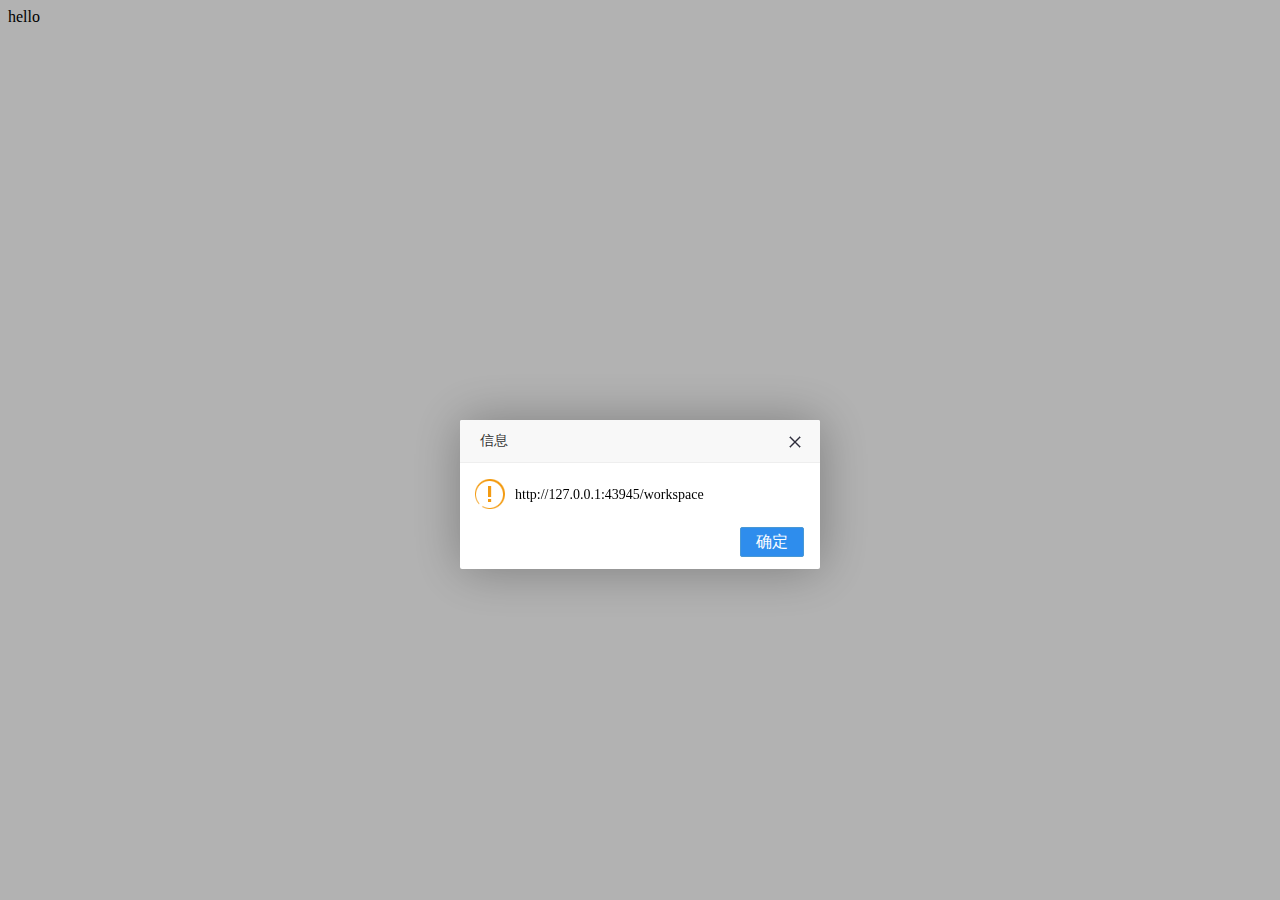
<file: workspace/jscript/test.html>
<!DOCTYPE HTML>
<html lang="en">
<head>
	<meta charset="UTF-8">
	<title>Document</title>
	<script type="text/javascript" src="lib/jquery-1.8.3.js"></script>
	<script type="text/javascript" src="lib/mjs-0.1.js" charset="UTF-8"></script>
	<script type="text/javascript" src="lib/layer/layer.js"></script>
	<script type="text/javascript" src="t1.js" charset="UTF-8"></script>
	<script type="text/javascript">

	alert(v.addCommas(12342))
	</script>
</head>
<body>
	
	<div id="www"></div>
	<script type="text/javascript">document.write("hello")</script>
</body>
</html>
</file>
